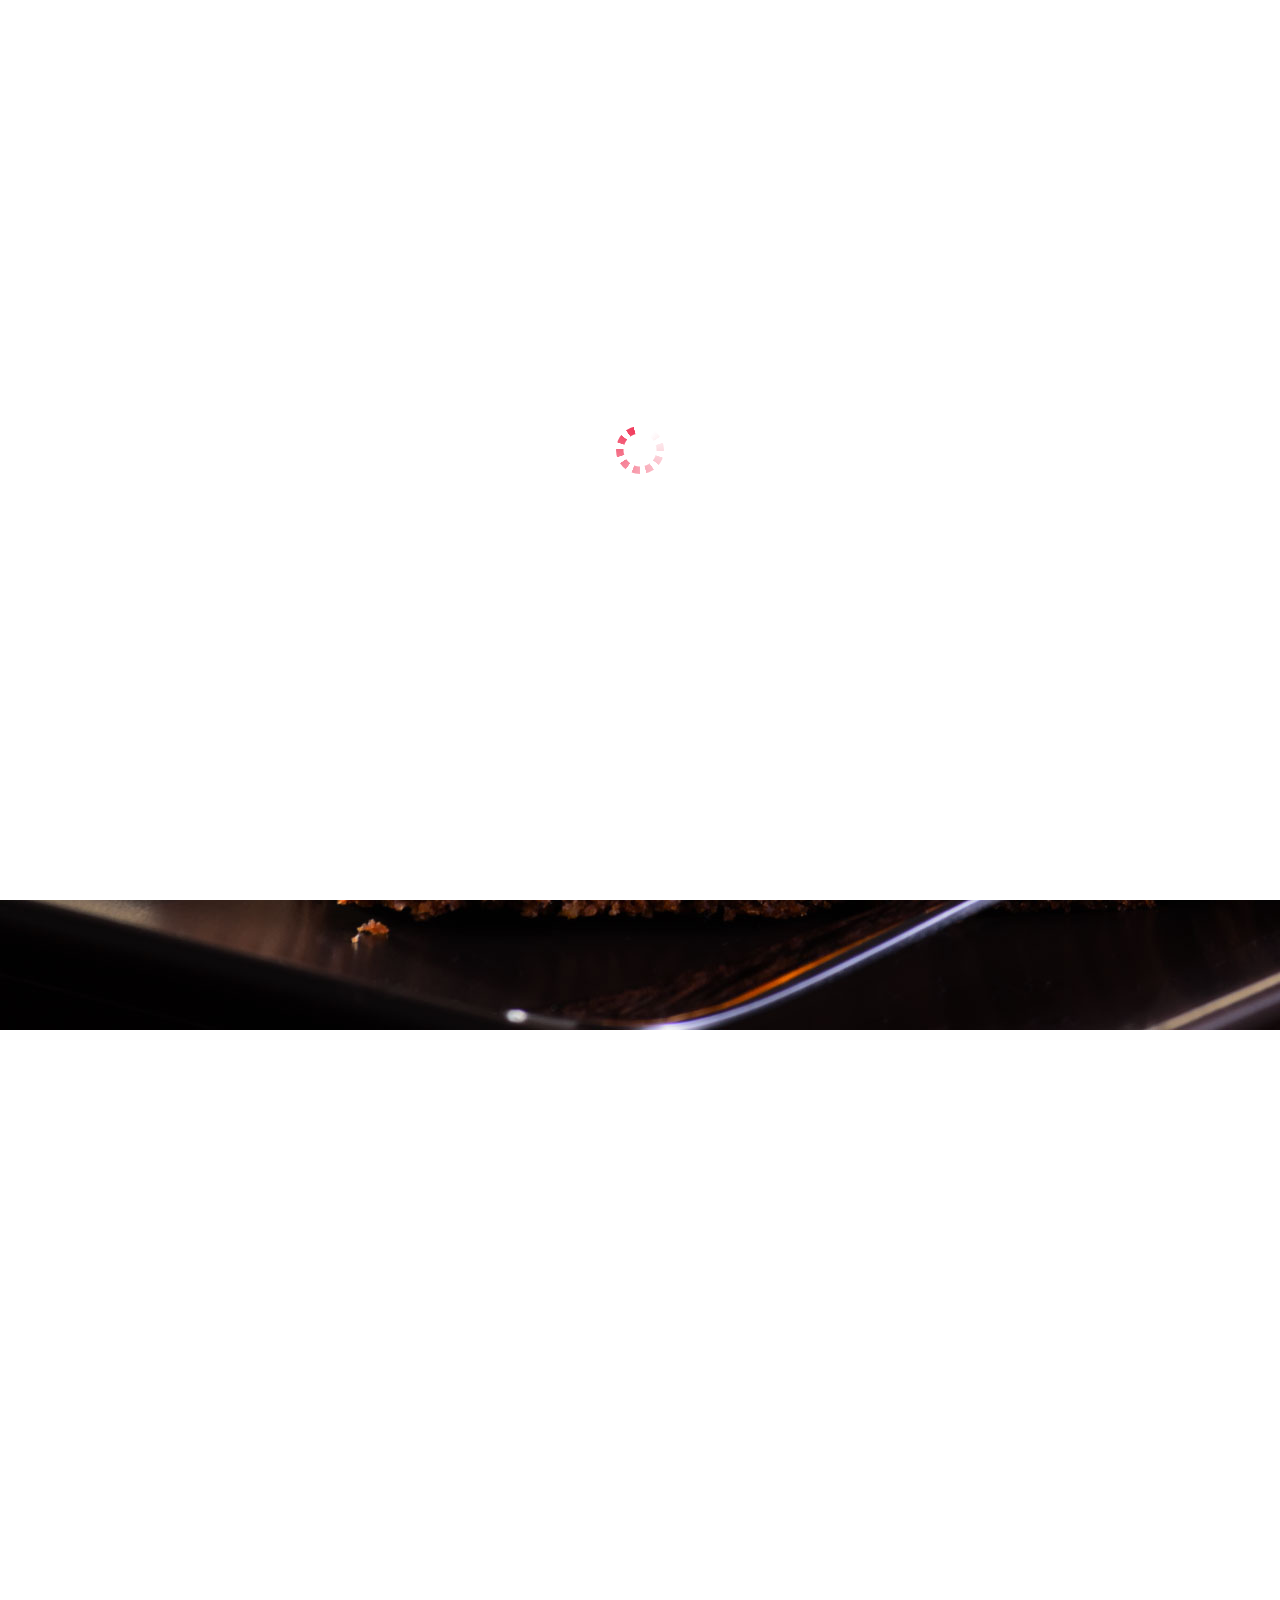
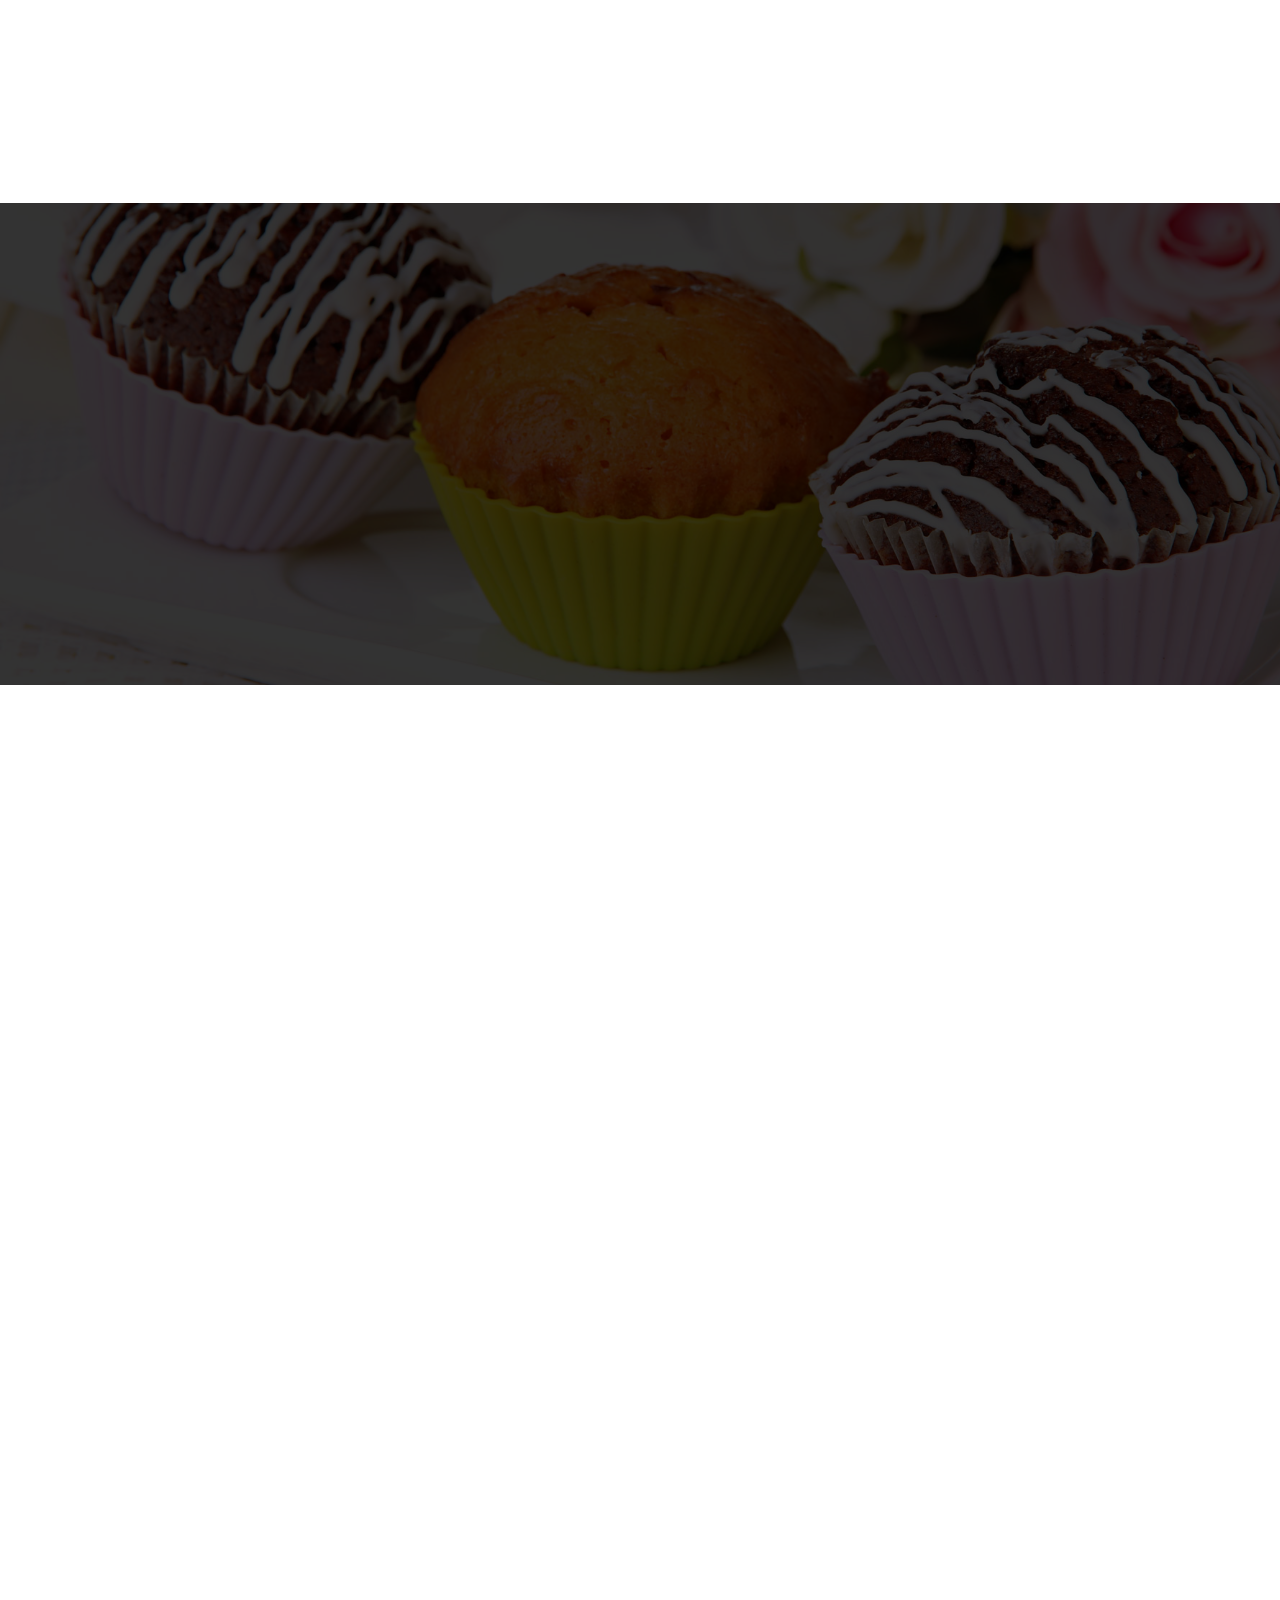
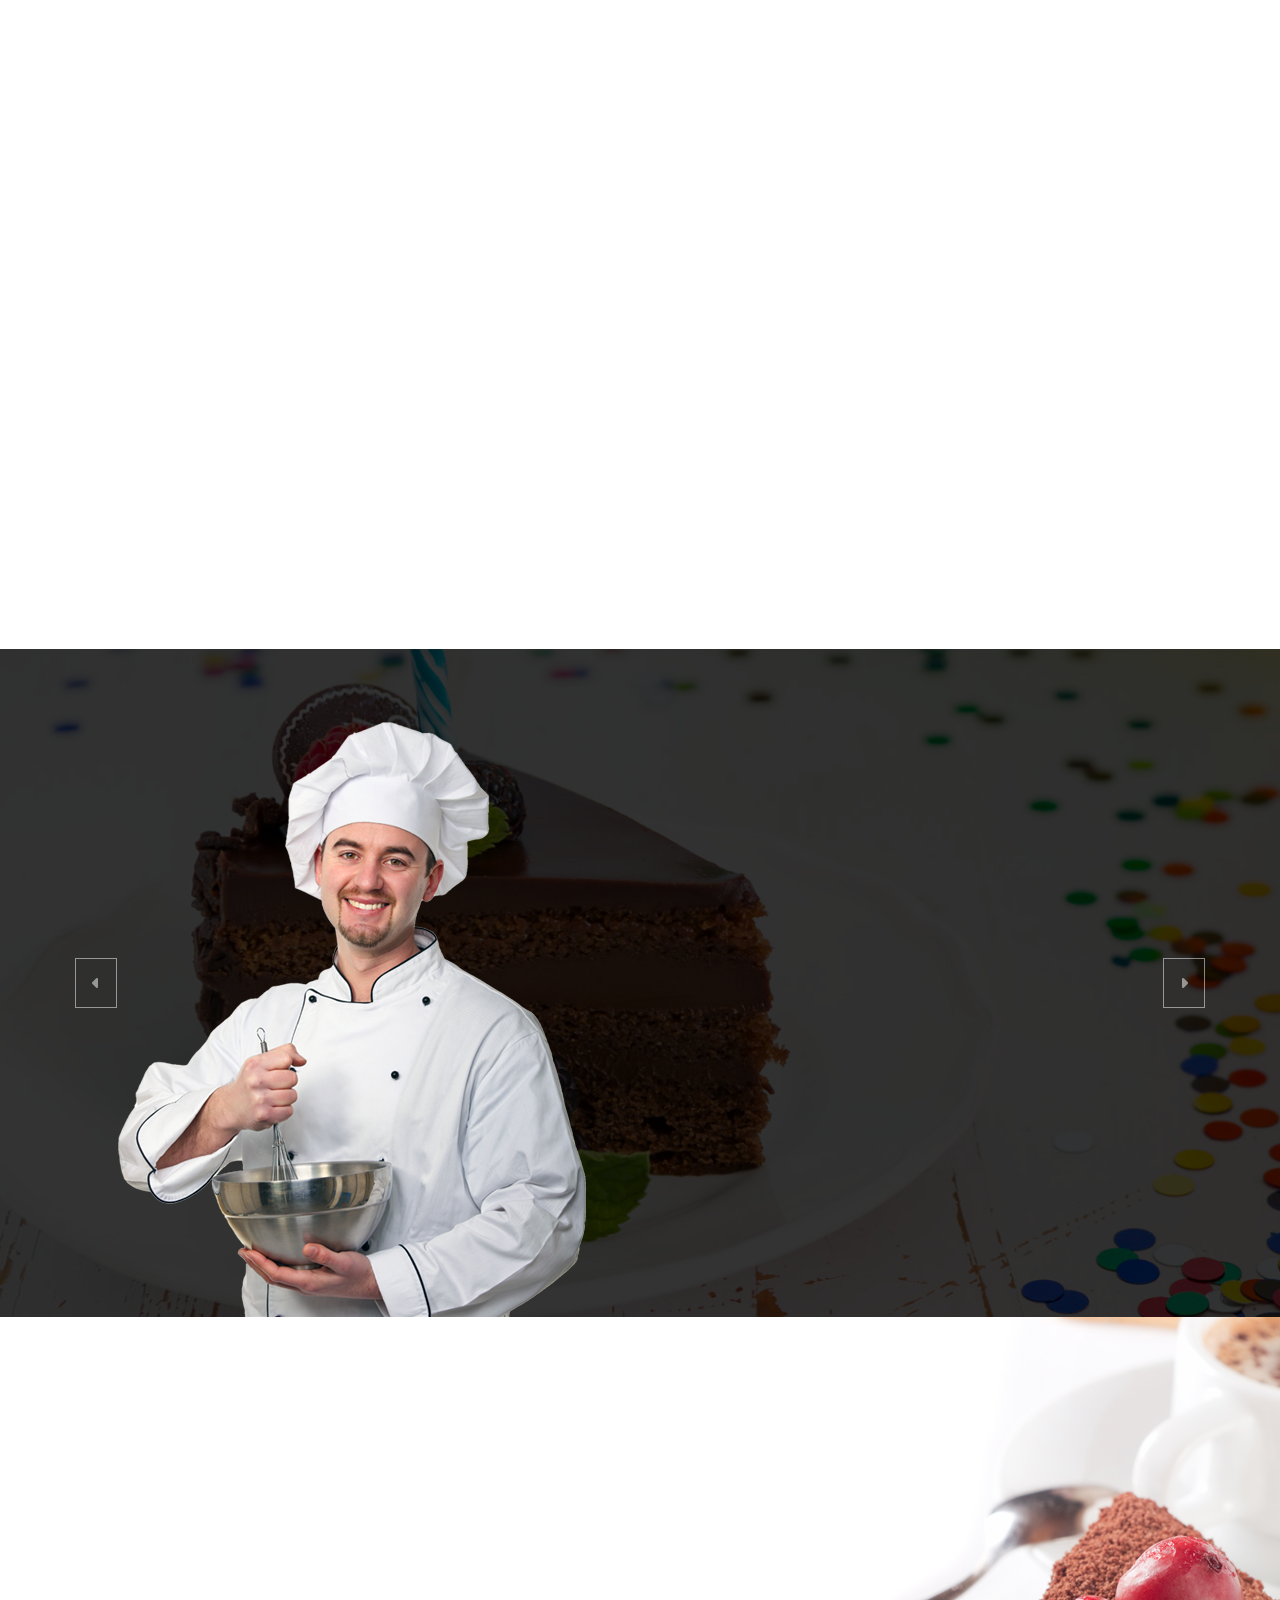
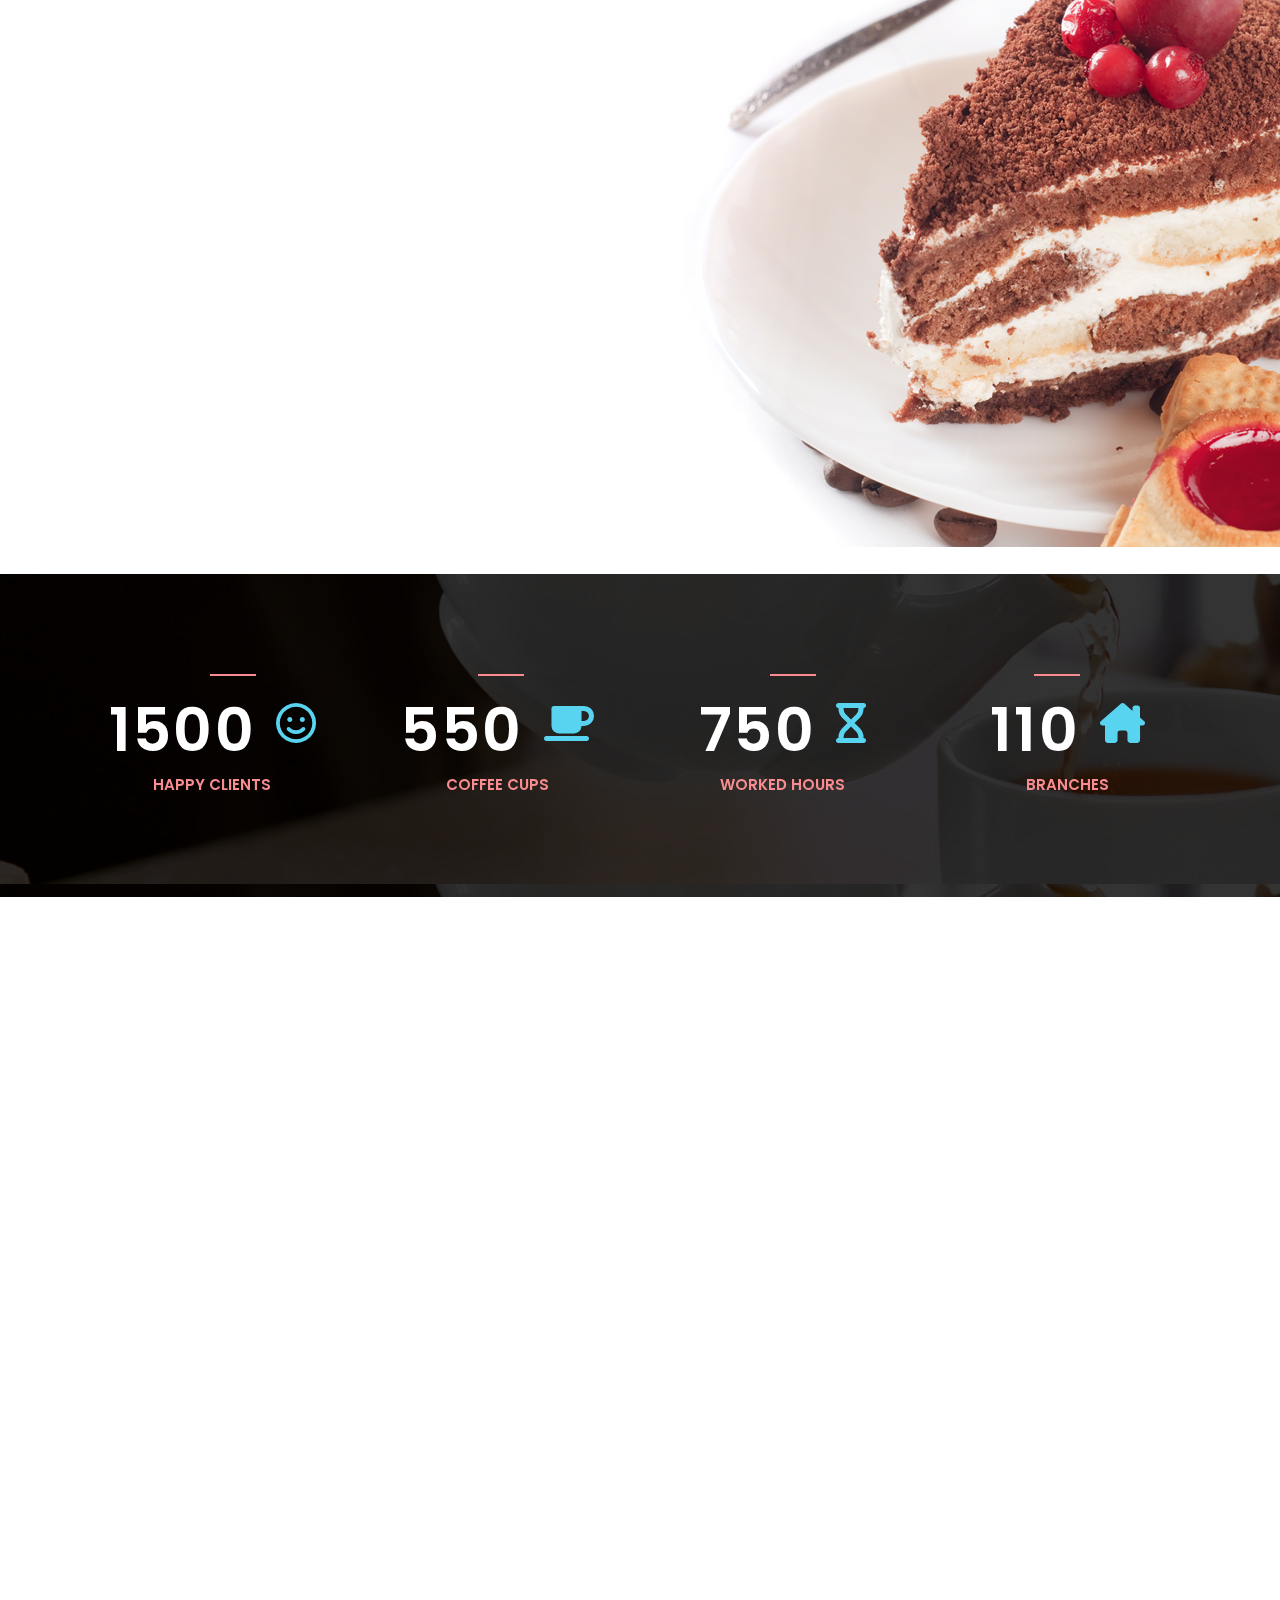
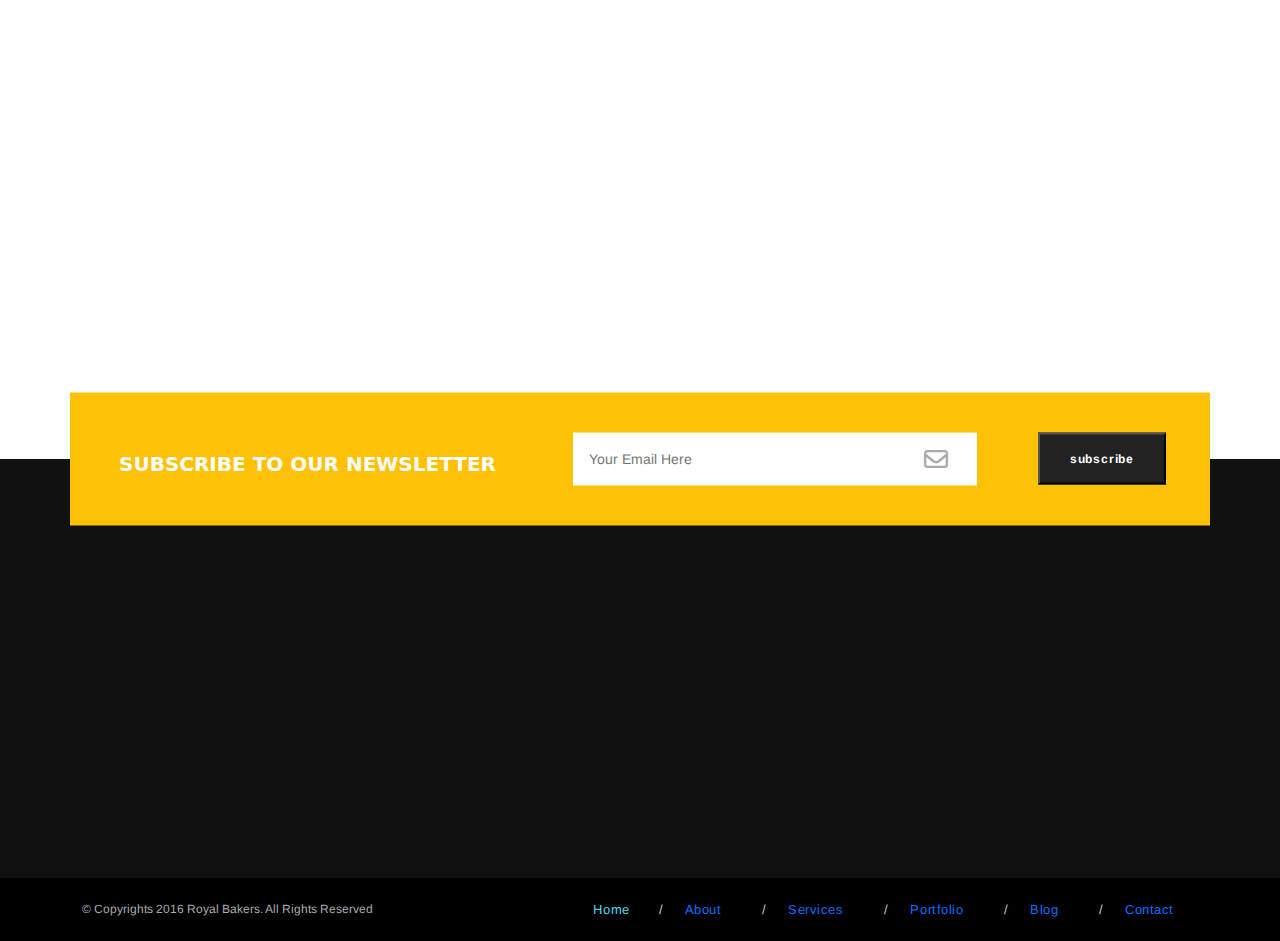
<file: index.html>
<!DOCTYPE html>
<html lang="en">

<head>
  <meta charset="UTF-8">
  <meta name="viewport" content="width=device-width, initial-scale=1.0">
  <title>Home-Bakery</title>
  <!-- animation -->
  <link rel="stylesheet" href="assets/css/aos.css">
  <!-- favicon icon -->
  <link rel="icon" type="image/x-icon" href="assets/images/logo/logo.png">
  <!-- icons -->
  <link rel="stylesheet" href="assets/css/all.min.css">
  <!-- bootstrap -->
  <link rel="stylesheet" href="assets/css/bootstrap.min.css">
  <!-- fonts -->
  <link rel="stylesheet" href="assets/css/fonts.css">
  <!-- search-box -->
  <link rel="stylesheet" href="assets/css/search-box.css">
  <!-- css -->
  <link rel="stylesheet" href="assets/css/style.css">
</head>

<body class="hidden">

  <!-- loader -->
  <div class="loading-area">
    <div class="loader"></div>
  </div>
  <!-- header -->
  <header class="position-absolute w-100">
    <nav class="navbar navbar-expand-lg">
      <div class="container">
        <a class="navbar-brand" href="#">
          <h2 class="text-white ">Royal <img src="assets/images/logo/logo.png" alt="logo">Bakers</h2>
        </a>
        <button class="navbar-toggler" type="button" data-bs-toggle="collapse" data-bs-target="#navbarSupportedContent"
          aria-controls="navbarSupportedContent" aria-expanded="false" aria-label="Toggle navigation">
          <span class="navbar-toggler-icon bg-white"></span>
        </button>
        <div class="collapse navbar-collapse" id="navbarSupportedContent">
          <ul class="navbar-nav mx-auto  mb-2 mb-lg-0">
            <li class="nav-item">
              <div class="dropdown">
                  <a class="btn dropdown-toggle text-white" href="index.html" role="button" data-bs-toggle="dropdown"
                      aria-expanded="false">
                      Home
                  </a>
                  <ul class="dropdown-menu px-2">
                      <li><a class="dropdown-item" href="index.html">Home One</a></li>
                      <li><a class="dropdown-item" href="index.html">Home Two</a></li>
                      
                  </ul>
              </div>
          </li>
            <li class="nav-item">
              <div class="dropdown">
                <a class="btn dropdown-toggle text-white ms-3" href="index.html" role="button" data-bs-toggle="dropdown"
                    aria-expanded="false">
                    Pages
                </a>

                <ul class="dropdown-menu px-2">
                    <li><a class="dropdown-item" href="about.html">About Us</a></li>
                    <li><a class="dropdown-item" href="services.html">Services</a></li>
                    <li><a class="dropdown-item" href="gallery.html">Gallery</a></li>
                </ul>
            </div>
            </li>
            <li class="nav-item">
              <a class="nav-link active fw-semibold text-white ms-3" aria-current="page" href="#fea">Features</a>
            </li>
            <li class="nav-item">
              <a class="nav-link active fw-semibold text-white ms-3" aria-current="page" href="#">Portfolio</a>
            </li>
            <li class="nav-item">
              <a class="nav-link active fw-semibold text-white ms-3" aria-current="page" href="gallery.html">Blog</a>
            </li>
            <li class="nav-item">
              <a class="nav-link active fw-semibold text-white ms-3" aria-current="page" href="contant.html">Contact</a>
            </li>
          </ul>
          <i class="fa-solid fa-magnifying-glass me-5 text-white "></i>
          <div class="button ">
            <a href="javascript:void(0)"
              class="text-uppercase text-decoration-none align-items-center text-white  px-5 rounded fw-semibold d-flex py-2">order
              online</a>
          </div>
        </div>
      </div>
    </nav>
  </header>
  <main>
    <!-- banner -->
    <section class="banner position-relative ">
      <div id="carouselExampleInterval" class="carousel slide" data-bs-ride="carousel">
        <div class="carousel-inner">
          <div class="carousel-item active" data-bs-interval="1000"
            style="background-image: url(./assets/images/banner/slider-1.jpg); height: 1030px; width: 100%;object-fit: cover;">
            <div class="container">
              <div class="d-flex justify-content-center align-content-center">
                <div class="banner-con text-center">
                  <img src="assets/images/banner/slider-ic.png" alt="" class="mb-3 ">
                  <p class="text-uppercase text-white fs-1 fw-bold m-0">Cake for Later Cake</p>
                  <p class="text-uppercase text-white fs-1 fw-bold m-0">as a way of Life</p>
                  <div class="button1 mt-2">
                    <a href="javascript:void(0)" class="text-uppercase text-decoration-none fw-semibold">Read More</a>
                  </div>
                </div>
              </div>
            </div>
          </div>
          <div class="carousel-item" data-bs-interval="2000"
            style="background-image: url(./assets/images/banner/slider-2.jpg);height: 1030px; width: 100%;object-fit: cover; ">
            <div class="d-flex justify-content-center align-items-center ">
              <div class="banner-con text-center">
                <img src="assets/images/banner/slider-ic.png" alt="" class="mb-3">
                <p class="text-uppercase text-white fs-1 fw-bold m-0">Cake for Later Cake</p>
                <p class="text-uppercase text-white fs-1 fw-bold m-0">as a way of Life</p>
                <div class="button1 mt-2">
                  <a href="javascript:void(0)" class="text-uppercase text-decoration-none fw-semibold">Read More</a>
                </div>
              </div>
            </div>

          </div>
          <div class="carousel-item" data-bs-interval="3000"
            style="background-image: url(./assets/images/banner/slider-3.jpg); height: 1030px; width: 100%;object-fit: cover;">
            <div class="d-flex justify-content-center align-items-center ">
              <div class="banner-con text-center">
                <img src="assets/images/banner/slider-ic.png" alt="" class="mb-3">
                <p class="text-uppercase text-white fs-1 fw-bold m-0">Cake for Later Cake</p>
                <p class="text-uppercase text-white fs-1 fw-bold m-0">as a way of Life</p>
                <div class="button1 mt-2">
                  <a href="javascript:void(0)" class="text-uppercase text-decoration-none fw-semibold">Read More</a>
                </div>
              </div>
            </div>
          </div>
        </div>
        <button class="carousel-control-prev" type="button" data-bs-target="#carouselExampleInterval"
          data-bs-slide="prev">
          <span class="" aria-hidden="true"><i
              class="fa-solid fa-caret-left border-1 p-3 border-white border"></i></span>
          <span class="visually-hidden">Previous</span>
        </button>
        <button class="carousel-control-next" type="button" data-bs-target="#carouselExampleInterval"
          data-bs-slide="next">
          <span class="" aria-hidden="true"><i
              class="fa-solid fa-caret-right border-1 p-3 border-white border"></i></span>
          <span class="visually-hidden">Next</span>
        </button>
      </div>
    </section>

    <!-- about -->
    <section class="pt-73 ">
      <div class="container d-flex ">
        <div class="col-6">
          <img src="assets/images/about/welcome.png" alt="welcome" data-aos="fade-right" data-aos-duration="1200"
            data-aos-easing="linear">
        </div>
        <div class="col-6 pt-5 pb-3 ps-3 pe-3 ">
          <div class="welcome-header" data-aos="fade-left" data-aos-duration="1200" data-aos-easing="linear">
            <h5 class="pe-3 fw-bold d-inline ">30</h5>
            <span class="display-6 fw-semibold ">Years Of Experience</span>
          </div>
          <div class="welcome-content mt-5" data-aos="fade-up" data-aos-duration="1200">
            <h3 class="display-5">About Us</h3>
            <h5 class="mt-3 fw-bolder text-uppercase ">Our story</h5>
            <img src="assets/images/about/section-seprator-1.png" class="my-4" alt="">
            <p class="mb-3 lh-base">The day for a three hour tour a three hour tour then one day he was shooting <br>
              at some food and up through the ground came a oil that is its a beautiful day <br>
              Got a dream and we just know now we are gonna make our dream come true <br>
              so get a witch is shawl on a broomstick you can crawl on were gonna pay.</p>
            <div class="button1 mt-5">
              <a href="services.html" class="text-uppercase text-decoration-none fw-semibold">Read More</a>
            </div>
          </div>
        </div>
      </div>
    </section>

    <!-- festival -->
    <section class="festival">
      <div class="container d-flex align-items-center justify-content-center">
        <div class="festival-detail-tab ">
          <div class="tab-content">
            <div class="festial-content bg-white position-relative" data-aos="zoom-in-up" data-aos-duration="500"
              data-aos-easing="linear">
              <h5 class="fw-semibold text-uppercase ">Cake Festival</h5>
              <img src="assets/images/about/section-seprator-1.png" alt="">
              <p class="fs-6">The day for a three hour tour a three hour tour then one day he was <br>
                shooting at some food and up through the ground came a oil that is <br>
                its a beautiful day got a dream true.
              </p>
              <div class="button1">
                <a href="javascript:void(0)" class="text-uppercase text-decoration-none fw-semibold">Read More</a>
              </div>
            </div>
          </div>
          <!-- <ul class="nav nav-tabs justify-content-center">
            <li><a href="javascript:void(0)">
                <i><img src="assets/images/festival/festival-ic-1.png" alt=""></i>partycakes
              </a>
            </li>
            <li><a href="javascript:void(0)">
                <i><img src="assets/images/festival/festival-ic-2.png" alt=""></i>softcakes
              </a>
            </li>
            <li><a href="javascript:void(0)">
                <i><img src="assets/images/festival/festival-ic-3.png" alt=""></i>cupcakes
              </a>
            </li>
            <li><a href="javascript:void(0)">
                <i><img src="assets/images/festival/festival-ic-4.png" alt=""></i>berrycakes
              </a>
            </li>
            <li><a href="javascript:void(0)">
                <i><img src="assets/images/festival/festival-ic-5.png" alt=""></i>nutcake
              </a>
            </li>
          </ul> -->
        </div>
      </div>
    </section>

    <!-- menu -->
    <section class="py-73 menu" id="fea">
      <div class=" d-flex justify-content-center mb-5 ">
        <div class=" menu-header mt-4" data-aos="fade-down" data-aos-duration="1000" data-aos-easing="linear">
          <h3 class="display-5 mb-1 ">Our Menu</h3>
          <h5 class="fw-bold text-uppercase ">CREAMY DISHES</h5>
          <img src="assets/images/menu/section-seprator.png" alt="" class="my-4">
          <p>The day for a three hour tour a three hour tour then one day he was shooting at some food and up <br>
            through the ground came a oil that is its a beautiful day.</p>
        </div>
      </div>
      <div class="container d-flex flex-wrap">
        <div class="row">
          <div class="col-6">
            <div class="menu-box position-relative" data-aos="fade-right" data-aos-duration="1000"
              data-aos-easing="linear" style="padding: 60px 45px 50px 330px; background-color: #fafafa;">
              <img src="assets/images/menu/menu-1.png" alt="" class="position-absolute" style="left: 0; top: 0;">
              <h3 class="mt-0 text-black text-uppercase fw-semibold" style="margin-bottom: 10px; font-size: 15px;">
                CHOCOLATE FLASH
                <span class="fs-6" style="letter-spacing: 0.64px;float: right;">$20.00</span>
              </h3>
              <p>The day he wane day he was shooting at some food and up through the ground.</p>
              <a href="services.html" class="fw-bold text-uppercase d-inline-block text-decoration-none">Order
                Now</a>
            </div>
          </div>
          <div class="col-6">
            <div class="menu-box position-relative" data-aos="fade-left" data-aos-duration="1000"
              data-aos-easing="linear" style="padding: 60px 45px 50px 330px; background-color: #fafafa;">
              <img src="assets/images/menu/menu-2.png" alt="" class="position-absolute" style="left: 0; top: 0;">
              <h3 class="mt-0 text-black text-uppercase fw-semibold" style="margin-bottom: 10px; font-size: 15px;">ROSE
                CREAMY
                <span class="fs-6" style="letter-spacing: 0.64px;float: right;">$25.00</span>
              </h3>
              <p>The day he wane day he was shooting at some food and up through the ground.</p>
              <a href="services.html" class="fw-bold text-uppercase d-inline-block text-decoration-none">Order
                Now</a>
            </div>
          </div>
          <div class="col-6 mt-4">
            <div class="menu-box position-relative" data-aos="flip-left" data-aos-duration="600"
              data-aos-easing="linear" style="padding: 60px 45px 50px 330px; background-color: #fafafa;">
              <img src="assets/images/menu/menu-3.png" alt="" class="position-absolute" style="left: 0; top: 0;">
              <h3 class="mt-0 text-black text-uppercase fw-semibold" style="margin-bottom: 10px; font-size: 15px;">
                VELVET CAKE
                <span class="fs-6" style="letter-spacing: 0.64px;float: right;">$32.00</span>
              </h3>
              <p>The day he wane day he was shooting at some food and up through the ground.</p>
              <a href="services.html" class="fw-bold text-uppercase d-inline-block text-decoration-none">Order
                Now</a>
            </div>
          </div>
          <div class="col-6 mt-4">
            <div class="menu-box position-relative" data-aos="flip-right" data-aos-duration="600"
              data-aos-easing="linear" style="padding: 60px 45px 50px 330px; background-color: #fafafa;">
              <img src="assets/images/menu/menu-4.png" alt="" class="position-absolute" style="left: 0; top: 0;">
              <h3 class="mt-0 text-black text-uppercase fw-semibold" style="margin-bottom: 10px; font-size: 15px;">
                FLOWERED CAKE
                <span class="fs-6" style="letter-spacing: 0.64px;float: right;">$38.00</span>
              </h3>
              <p>The day he wane day he was shooting at some food and up through the ground.</p>
              <a href="services.html" class="fw-bold text-uppercase d-inline-block text-decoration-none">Order
                Now</a>
            </div>
          </div>
          <div class="col-6 mt-4">
            <div class="menu-box position-relative" data-aos="fade-up" data-aos-duration="1000" data-aos-easing="linear"
              style="padding: 60px 45px 50px 330px; background-color: #fafafa;">
              <img src="assets/images/menu/menu-5.png" alt="" class="position-absolute" style="left: 0; top: 0;">
              <h3 class="mt-0 text-black text-uppercase fw-semibold" style="margin-bottom: 10px; font-size: 15px;">
                ROSEBERRY CAKE
                <span class="fs-6" style="letter-spacing: 0.64px;float: right;">$48.00</span>
              </h3>
              <p>The day he wane day he was shooting at some food and up through the ground.</p>
              <a href="services.html" class="fw-bold text-uppercase d-inline-block text-decoration-none">Order
                Now</a>
            </div>
          </div>
          <div class="col-6 mt-4">
            <div class="menu-box position-relative" data-aos="fade-up" data-aos-duration="1000" data-aos-easing="linear"
              style="padding: 60px 45px 50px 330px; background-color: #fafafa;">
              <img src="assets/images/menu/menu-6.png" alt="" class="position-absolute" style="left: 0; top: 0;">
              <h3 class="mt-0 text-black text-uppercase fw-semibold" style="margin-bottom: 10px; font-size: 15px;">
                CHOCOLATE BERRY CAKE
                <span class="fs-6" style="letter-spacing: 0.64px;float: right;">$54.00</span>
              </h3>
              <p>The day he wane day he was shooting at some food and up through the ground.</p>
              <a href="services.html" class="fw-bold text-uppercase d-inline-block text-decoration-none">Order
                Now</a>
            </div>
          </div>
        </div>

      </div>
    </section>

    <!-- team -->
    <section class="team">
      <div id="carouselExampleAutoplaying" class="carousel slide" data-bs-ride="carousel">
        <div class="carousel-inner">
          <div class="carousel-item active">
            <div class="container">
              <div class="row">
                <div class="col-6">
                  <img src="assets/images/team/team.png" alt="" class="ps-5">
                </div>
                <div class="col-6">
                  <div class="team-header" data-aos="fade-down" data-aos-duration="1500" data-aos-easing="linear">
                    <h3 class="display-5" style="margin: 20px 0px 10px;">Meet Our Team</h3>
                    <h5 class="fw-bold text-uppercase text-white">CHEFS</h5>
                    <img src="assets/images/team/section-seprator-1.png" alt="" style="margin: 28px 0px;">
                    <p class="text-white" style="margin-bottom: 20px;">The day for a three hour tour a three hour tour
                      then one day he was shooting <br>
                      at some food and up through the ground came a oil that is its a beautiful day <br>
                      Got a dream and we just know now we are gonna make our dream come true <br>
                      so get a witch is shawl on a broomstick you can crawl on were gonna pay.
                    </p>
                  </div>
                  <div class="team-content-info" data-aos="fade-up" data-aos-duration="1500" data-aos-easing="linear">
                    <h5 class="fw-bold text-uppercase text-white fs-5"
                      style="letter-spacing: 1.05px; margin-bottom: 12px;">Stefhen Richards</h5>
                    <ul class="d-flex list-unstyled" style="margin-bottom: 20px;">
                      <li><a href="#" title="Facebook"><i class="fa-brands fa-facebook-f me-3 text-white"></i></a></li>
                      <li><a href="#" title="Twitter"><i class="fa-brands fa-twitter me-3 text-white"></i></a></li>
                      <li><a href="#" title="Google-plus"><i class="fa-brands fa-google-plus-g me-3 text-white"></i></a>
                      </li>
                      <li><a href="#" title="linkedin"><i class="fa-brands fa-linkedin-in me-3 text-white"></i></a></li>
                      <li><a href="#" title="instagram"><i class="fa-brands fa-instagram me-3 text-white"></i></a></li>
                    </ul>
                    <p style="margin-bottom: 10px;"><a href="javascript:void(0)"
                        class="text-white text-decoration-none"><i class="fa-solid fa-envelope me-2"
                          style="color: #59d4f0;"></i>info@domain.com</a></p>
                    <p><a href="javascript:void(0)" class="text-white text-decoration-none"><i
                          class="fa-solid fa-phone me-2" style="color: #59d4f0;"></i>Phone: 1-800-23-456-7890</a></p>
                  </div>
                </div>
              </div>
            </div>
          </div>
          <div class="carousel-item">
            <div class="container">
              <div class="row">
                <div class="col-6">
                  <img src="assets/images/team/team.png" alt="" class="ps-5">
                </div>
                <div class="col-6">
                  <div class="team-header" data-aos="fade-down" data-aos-duration="1500" data-aos-easing="linear">
                    <h3 class="display-5" style="margin: 20px 0px 10px;">Meet Our Team</h3>
                    <h5 class="fw-bold text-uppercase text-white">CHEFS</h5>
                    <img src="assets/images/team/section-seprator-1.png" alt="" style="margin: 28px 0px;">
                    <p class="text-white" style="margin-bottom: 20px;">The day for a three hour tour a three hour tour
                      then one day he was shooting <br>
                      at some food and up through the ground came a oil that is its a beautiful day <br>
                      Got a dream and we just know now we are gonna make our dream come true <br>
                      so get a witch is shawl on a broomstick you can crawl on were gonna pay.
                    </p>
                  </div>
                  <div class="team-content-info" data-aos="fade-up" data-aos-duration="1500" data-aos-easing="linear">
                    <h5 class="fw-bold text-uppercase text-white fs-5"
                      style="letter-spacing: 1.05px; margin-bottom: 12px;">Stefhen Richards</h5>
                    <ul class="d-flex list-unstyled" style="margin-bottom: 20px;">
                      <li><a href="#" title="Facebook"><i class="fa-brands fa-facebook-f me-3 text-white"></i></a></li>
                      <li><a href="#" title="Twitter"><i class="fa-brands fa-twitter me-3 text-white"></i></a></li>
                      <li><a href="#" title="Google-plus"><i class="fa-brands fa-google-plus-g me-3 text-white"></i></a>
                      </li>
                      <li><a href="#" title="linkedin"><i class="fa-brands fa-linkedin-in me-3 text-white"></i></a></li>
                      <li><a href="#" title="instagram"><i class="fa-brands fa-instagram me-3 text-white"></i></a></li>
                    </ul>
                    <p style="margin-bottom: 10px;"><a href="javascript:void(0)"
                        class="text-white text-decoration-none"><i class="fa-solid fa-envelope me-2"
                          style="color: #59d4f0;"></i>info@domain.com</a></p>
                    <p><a href="javascript:void(0)" class="text-white text-decoration-none"><i
                          class="fa-solid fa-phone me-2" style="color: #59d4f0;"></i>Phone: 1-800-23-456-7890</a></p>
                  </div>
                </div>
              </div>
            </div>
          </div>
          <div class="carousel-item">
            <div class="container">
              <div class="row">
                <div class="col-6">
                  <img src="assets/images/team/team.png" alt="" class="ps-5">
                </div>
                <div class="col-6">
                  <div class="team-header" data-aos="fade-down" data-aos-duration="1500" data-aos-easing="linear">
                    <h3 class="display-5" style="margin: 20px 0px 10px;">Meet Our Team</h3>
                    <h5 class="fw-bold text-uppercase text-white">CHEFS</h5>
                    <img src="assets/images/team/section-seprator-1.png" alt="" style="margin: 28px 0px;">
                    <p class="text-white" style="margin-bottom: 20px;">The day for a three hour tour a three hour tour
                      then one day he was shooting <br>
                      at some food and up through the ground came a oil that is its a beautiful day <br>
                      Got a dream and we just know now we are gonna make our dream come true <br>
                      so get a witch is shawl on a broomstick you can crawl on were gonna pay.
                    </p>
                  </div>
                  <div class="team-content-info" data-aos="fade-up" data-aos-duration="1500" data-aos-easing="linear">
                    <h5 class="fw-bold text-uppercase text-white fs-5"
                      style="letter-spacing: 1.05px; margin-bottom: 12px;">Stefhen Richards</h5>
                    <ul class="d-flex list-unstyled" style="margin-bottom: 20px;">
                      <li><a href="#" title="Facebook"><i class="fa-brands fa-facebook-f me-3 text-white"></i></a></li>
                      <li><a href="#" title="Twitter"><i class="fa-brands fa-twitter me-3 text-white"></i></a></li>
                      <li><a href="#" title="Google-plus"><i class="fa-brands fa-google-plus-g me-3 text-white"></i></a>
                      </li>
                      <li><a href="#" title="linkedin"><i class="fa-brands fa-linkedin-in me-3 text-white"></i></a></li>
                      <li><a href="#" title="instagram"><i class="fa-brands fa-instagram me-3 text-white"></i></a></li>
                    </ul>
                    <p style="margin-bottom: 10px;"><a href="javascript:void(0)"
                        class="text-white text-decoration-none"><i class="fa-solid fa-envelope me-2"
                          style="color: #59d4f0;"></i>info@domain.com</a></p>
                    <p><a href="javascript:void(0)" class="text-white text-decoration-none"><i
                          class="fa-solid fa-phone me-2" style="color: #59d4f0;"></i>Phone: 1-800-23-456-7890</a></p>
                  </div>
                </div>
              </div>
            </div>
          </div>
        </div>
        <button class="carousel-control-prev" type="button" data-bs-target="#carouselExampleAutoplaying" data-bs-slide="prev">
          <span class="" aria-hidden="true"><i
            class="fa-solid fa-caret-left border-1 p-3 border-white border"></i></span>
          <span class="visually-hidden">Previous</span>
        </button>
        <button class="carousel-control-next" type="button" data-bs-target="#carouselExampleAutoplaying" data-bs-slide="next">
          <span class="" aria-hidden="true"><i
            class="fa-solid fa-caret-right border-1 p-3 border-white border"></i></span>
          <span class="visually-hidden">Next</span>
        </button>
      </div>
    </section>

    <!-- order -->
    <section class="order position-relative">
      <div class="pt-73"></div>
      <div class="container">
        <div class="row">
          <div class="col-7 py-3">
            <div class="order-header" data-aos="fade-down" data-aos-duration="1000" data-aos-easing="linear">
              <h3 class="mt-5 display-5">Choose your Flavour</h3>
              <h5 class="mt-3 text-uppercase fw-bold">Order Online</h5>
              <img src="assets/images/order/section-seprator.png" class="my-5" alt="">
              <p class="mt-2">The day for a three hour tour a three hour tour then one day he was shooting at some food
                <br>
                and up through the ground came a oil that is its a beautiful day.
              </p>
            </div>
            <form action="" class="d-flex flex-wrap" data-aos="fade-up" data-aos-duration="1000"
              data-aos-easing="linear">
              <div class="col-6 mt-3 p-3">
                <input type="text" class="form-control" placeholder="Name *">
              </div>
              <div class="col-6 mt-3 p-3">
                <input type="text" class="form-control" placeholder="Phone Number *">
              </div>
              <div class="col-6 mt-4 p-3">
                <select style="padding:13px 240px 13px 5px;">
                  <option>FLAVOURS</option>
                  <option>FLAVOURS</option>
                  <option>FLAVOURS</option>
                  <option>FLAVOURS</option>
                </select>
              </div>
              <div class="col-6 mt-4 p-3">
                <input type="text" class="form-control" placeholder="Your Address *">
              </div>
            </form>
            <div class="button1 mt-5 d-flex justify-content-center" data-aos="fade-up" data-aos-duration="1100"
              data-aos-easing="linear">
              <a href="services.html" class="text-uppercase text-decoration-none fw-semibold">Order now</a>
            </div>
            <p class="or fw-bold mt-5 d-flex justify-content-center mb-5" data-aos="fade-up" data-aos-duration="1100"
              data-aos-easing="linear">FOR MORE QUERIES CALL US AT :<a href="tel:1-800-23-456-7890"
                class="text-decoration-none" title="1-800-23-456-7890" style="color: #59D4F0;"> 1-800-23-456-7890</a>
            </p>
          </div>
        </div>
      </div>
      <div class="img-right position-absolute ">
        <img src="assets/images/order/order-online.png" alt="">
      </div>
    </section>

    <!-- counter -->
    <section class="counter">
      <div class="container">
        <div class="row text-center">
          <div class="col-3">
            <div class="counter-box">
              <h3 class="d-inline-block mt-0 position-relative"><span class="fw-semibold">1500</span></h3>
              <i class="fa-regular fa-face-smile"></i>
              <p class="fw-semibold text-uppercase m-0">HAPPY CLIENTS</p>
            </div>
          </div>
          <div class="col-3">
            <div class="counter-box">
              <h3 class="d-inline-block mt-0 position-relative"><span class="fw-semibold">550</span></h3>
              <i class="fa-solid fa-mug-saucer"></i>
              <p class="fw-semibold text-uppercase m-0">COFFEE CUPS</p>
            </div>
          </div>
          <div class="col-3">
            <div class="counter-box">
              <h3 class="d-inline-block mt-0 position-relative"><span class="fw-semibold">750</span></h3>
              <i class="fa-solid fa-hourglass"></i>
              <p class="fw-semibold text-uppercase m-0">WORKED HOURS</p>
            </div>
          </div>
          <div class="col-3">
            <div class="counter-box">
              <h3 class="d-inline-block mt-0 position-relative"><span class="fw-semibold">110</span></h3>
              <i class="fa-solid fa-house-chimney"></i>
              <p class="fw-semibold text-uppercase m-0">BRANCHES</p>
            </div>
          </div>
        </div>
      </div>
    </section>

    <!-- blog -->
    <section class="blog py-73">
      <div class="blog-header" data-aos="fade-down" data-aos-duration="1000" data-aos-easing="linear">
        <h3 class="display-5">Latest Post</h3>
        <h5 class="fw-bold text-uppercase">Our Blog</h5>
        <img src="assets/images/blog/section-seprator.png" alt="" class="my-4">
        <p>The day for a three hour tour a three hour tour then one day he was shooting at some food and up through <br>
          the ground came a oil that is its a beautiful day.
        </p>
      </div>
      <div class="container">
        <div class="row">
          <div class="col-4">
            <div class="entry-cover" data-aos="fade-right" data-aos-duration="1000" data-aos-easing="linear">
              <a href="javascript:void(0)">
                <img src="assets/images/blog/latestblog-1.jpg" alt="" class="mt-5 w-100">
              </a>
            </div>
            <div class="post-content mt-2 pb-4" data-aos="fade-right" data-aos-duration="1000" data-aos-easing="linear">
              <div class="latest-blog-content position-relative">
                <div class="post-date position-absolute text-center">
                  <span class="d-block fw-bold text-black fs-2">25</span>
                  <span class="text-uppercase fs-5 d-block fw-semibold" style="margin-top: -8px;">Jan</span>
                </div>
                <h3 class="entry-title fs-6 text-uppercase" style="margin-top: 5px;"><a href="#"
                    class="text-decoration-none text-black">creamy waves shift</a></h3>
                <div class="entry-meta">
                  <a href="javascript:void(0)" class="text-decoration-none">
                    <i class="fa-regular fa-heart" style="padding-right: 5px;"></i>
                    10 Likes
                  </a>
                  <a href="javascript:void(0)" class="text-decoration-none ms-2">
                    <i class="fa-regular fa-comment-dots" style="padding-right: 5px;"></i>
                    15 Comments
                  </a>
                  <a href="javascript:void(0)" class="text-decoration-none ms-2">Admin</a>
                </div>
              </div>
              <div class="recent-content" style="padding: 0px 20px;">
                <div class="entry-content">
                  <p class="fs-6" style="line-height: 26px; letter-spacing: 0.6px; margin: 20px 0px 10px;">The day he
                    was shooting at some food and <br>
                    up through the ground came a oil that is its a <br>
                    beautiful day came a oil.</p>
                </div>
                <a href="javascript:void(0)" class=" text-decoration-none text-uppercase fw-bold">
                  Read More<i class="fa-solid fa-arrow-right ms-1"></i></a>
              </div>
            </div>
          </div>
          <div class="col-4">
            <div class="entry-cover" data-aos="fade-down" data-aos-duration="1000" data-aos-easing="linear">
              <a href="javascript:void(0)">
                <img src="assets/images/blog/latestblog-2.jpg" alt="" class="mt-5 w-100">
              </a>
            </div>
            <div class="post-content mt-2 pb-4" data-aos="fade-up" data-aos-duration="1000" data-aos-easing="linear">
              <div class="latest-blog-content position-relative">
                <div class="post-date position-absolute text-center">
                  <span class="d-block fw-bold text-black fs-2">07</span>
                  <span class="text-uppercase fs-5 d-block fw-semibold" style="margin-top: -8px;">Feb</span>
                </div>
                <h3 class="entry-title fs-6 text-uppercase" style="margin-top: 5px;"><a href="#"
                    class="text-decoration-none text-black">the muppet show</a></h3>
                <div class="entry-meta">
                  <a href="javascript:void(0)" class="text-decoration-none">
                    <i class="fa-regular fa-heart" style="padding-right: 5px;"></i>
                    10 Likes
                  </a>
                  <a href="javascript:void(0)" class="text-decoration-none ms-2">
                    <i class="fa-regular fa-comment-dots" style="padding-right: 5px;"></i>
                    15 Comments
                  </a>
                  <a href="javascript:void(0)" class="text-decoration-none ms-2">Admin</a>
                </div>
              </div>
              <div class="recent-content" style="padding: 0px 20px;">
                <div class="entry-content">
                  <p class="fs-6" style="line-height: 26px; letter-spacing: 0.6px; margin: 20px 0px 10px;">The day he
                    was shooting at some food and <br>
                    up through the ground came a oil that is its a <br>
                    beautiful day came a oil.</p>
                </div>
                <a href="javascript:void(0)" class=" text-decoration-none text-uppercase fw-bold">
                  Read More<i class="fa-solid fa-arrow-right ms-1"></i></a>
              </div>
            </div>
          </div>
          <div class="col-4">
            <div class="entry-cover" data-aos="fade-left" data-aos-duration="1000" data-aos-easing="linear">
              <a href="javascript:void(0)">
                <img src="assets/images/blog/latestblog-3.jpg" alt="" class="mt-5 w-100">
              </a>
            </div>
            <div class="post-content mt-2 pb-4" data-aos="fade-left" data-aos-duration="1000" data-aos-easing="linear">
              <div class="latest-blog-content position-relative">
                <div class="post-date position-absolute text-center">
                  <span class="d-block fw-bold text-black fs-2">14</span>
                  <span class="text-uppercase fs-5 d-block fw-semibold" style="margin-top: -8px;">Apr</span>
                </div>
                <h3 class="entry-title fs-6 text-uppercase" style="margin-top: 5px;"><a href="#"
                    class="text-decoration-none text-black">deserve the cupcake</a></h3>
                <div class="entry-meta">
                  <a href="javascript:void(0)" class="text-decoration-none">
                    <i class="fa-regular fa-heart" style="padding-right: 5px;"></i>
                    10 Likes
                  </a>
                  <a href="javascript:void(0)" class="text-decoration-none ms-2">
                    <i class="fa-regular fa-comment-dots" style="padding-right: 5px;"></i>
                    15 Comments
                  </a>
                  <a href="javascript:void(0)" class="text-decoration-none ms-2">Admin</a>
                </div>
              </div>
              <div class="recent-content" style="padding: 0px 20px;">
                <div class="entry-content">
                  <p class="fs-6" style="line-height: 26px; letter-spacing: 0.6px; margin: 20px 0px 10px;">The day he
                    was shooting at some food and <br>
                    up through the ground came a oil that is its a <br>
                    beautiful day came a oil.</p>
                </div>
                <a href="javascript:void(0)" class=" text-decoration-none text-uppercase fw-bold">
                  Read More<i class="fa-solid fa-arrow-right ms-1"></i></a>
              </div>
            </div>
          </div>
          <div class="button1 mt-5 d-flex justify-content-center" data-aos="fade-up" data-aos-duration="800"
            data-aos-easing="linear">
            <a href="gallery.html" class="text-uppercase text-decoration-none fw-semibold">view all post</a>
          </div>

        </div>
      </div>
    </section>

    <!-- subscribe -->
    <section class="subscribe" style="transform: translate(0 , 50%);">
      <div class="container bg-warning py-4">
        <div class="row">
          <h5
            class="subscribe.title col-5 text-center text-white fw-semibold text-uppercase text-center d-flex align-items-center justify-content-center"
            style="margin-top: 18px;">subscribe to our newsletter</h5>
          <form action="" class="col-7 d-flex">
            <div class="col-9 p-3 position-relative">
              <input type="text" placeholder="Your Email Here" name="email" class="bg-white p-3 border-0">
              <i class="fa-regular fa-envelope fs-4 position-absolute "
                style="top: 30px; right: 90px; color: #aaa;"></i>
            </div>
            <div class="col-3 py-3">
              <input type="submit" name="subscribe" value="subscribe" class="button-last fw-bold">
            </div>
          </form>
        </div>
      </div>
    </section>

  </main>

  <!-- footer -->
  <footer class="footer-main" style="background-color: #111111;padding: 100px 0px 45px; ">
    <div class="container">
      <div class="row">
        <div class="col-4">
          <div class="about-footer text-center" data-aos="fade-right" data-aos-duration="800" data-aos-easing="linear">
            <h3 class="text-white">Royal <img src="assets/images/logo/logo.png" alt="">Bakers</h3>
            <p class="mt-3">The day for a three hour tour a three hour <br>
              tour then one day he was shooting at <br>
              some food and up through the ground oil.
            </p>
            <a href="contant.html" title="Contact"
              class="about-links text-uppercase border-1 border-white border">Contact</a>
          </div>
        </div>
        <div class="col-4">
          <div class="about-footer text-center" data-aos="zoom-in" data-aos-duration="800" data-aos-easing="linear">
            <h5 class="text-white text-uppercase fw-semibold" style="margin: 25px 0px 40px;">Order online</h5>
            <p>The day for a three hour tour a three hour <br>
              tour then one day he was shooting at <br>
              some food and up through the ground oil.
            </p>
            <a href="services.html" title="Order Now" class="about-links order border-0">Order Now</a>
          </div>
        </div>
        <div class="col-4">
          <div class="about-footer text-center" data-aos="fade-left" data-aos-duration="800" data-aos-easing="linear">
            <h5 class="text-white text-uppercase fw-semibold" style="margin: 25px 0px 40px;">contact us today</h5>
            <p>Call Us 666 777 888 OR 111 222 333 Send an
              Email on contact@cakeshop.com Visit Us
              123 Fake Street- London 12358 United
              Kingdom
            </p>
            <ul>
              <li class="ms-2 d-inline-block">
                <a href="javascript:void(0)" class="fs-6 d-inline-block text-center">
                  <i class="fa-brands fa-facebook-f"></i>
                </a>
              </li>
              <li class="ms-2 d-inline-block">
                <a href="javascript:void(0)" class="fs-6 d-inline-block text-center">
                  <i class="fa-brands fa-twitter"></i>
                </a>
              </li>
              <li class="ms-2 d-inline-block">
                <a href="javascript:void(0)" class="fs-6 d-inline-block text-center">
                  <i class="fa-brands fa-google-plus-g"></i>
                </a>
              </li>
              <li class="ms-2 d-inline-block">
                <a href="javascript:void(0)" class="fs-6 d-inline-block text-center">
                  <i class="fa-brands fa-dribbble"></i>
                </a>
              </li>
            </ul>
          </div>
        </div>
      </div>
    </div>
  </footer>
  <div class="bottom-footer" style="padding: 22px 0;background-color: #000000;">
    <div class="container d-flex align-items-center ">
      <div class="footer-copyright">
        <p class="m-0">© Copyrights 2016 Royal Bakers. All Rights Reserved</p>
      </div>
      <div class="footer-breadcrumb ms-auto">
        <ol class="breadcrumb m-0">
          <li class="active">Home</li>
          <li><a href="about.html" class="text-decoration-none">About</a></li>
          <li><a href="services.html" class="text-decoration-none">Services</a></li>
          <li><a href="javascript:void(0)" class="text-decoration-none">Portfolio</a></li>
          <li><a href="gallery.html" class="text-decoration-none">Blog</a></li>
          <li><a href="contant.html" class="text-decoration-none">Contact</a></li>
        </ol>
      </div>
    </div>
  </div>

  <!-- BACK-TO-TOP -->

  <a href="#" class="back-to-top">
    <i class="fa-solid fa-arrow-up"></i>
  </a>

  <!-- bootstrap -->
  <script src="assets/js/bootstrap.bundle.min.js"></script>

  <!-- animation -->
  <script src="assets/js/aos.js"></script>

  <script>
    AOS.init();
  </script>

  <!-- jquery -->
  <script src="assets/js/jquery-3.7.1.min.js"></script>

  <!-- <script>

    // header-fixed
    $(window).scroll(function () {
        if ($(window).scrollTop() > 300) {
            $("header").addClass("fixed-header");
        }
        else {
            $("header").removeClass("fixed-header");
        }
    });
</script> -->

  <script>
    // BACK-TO-TOP

    $(".back-to-top").click(function () {
      $("html").animate({ scrollTop: 0 });
    });
  </script>

  <!-- loader -->
  <script>
    $(window).on('load', function () {
        $('.loading-area').delay(2000).fadeOut('fast');
        setTimeout(function () {
            $("body").removeClass("hidden");
        }, 2000)
    })
</script>

</body>

</html>
</file>
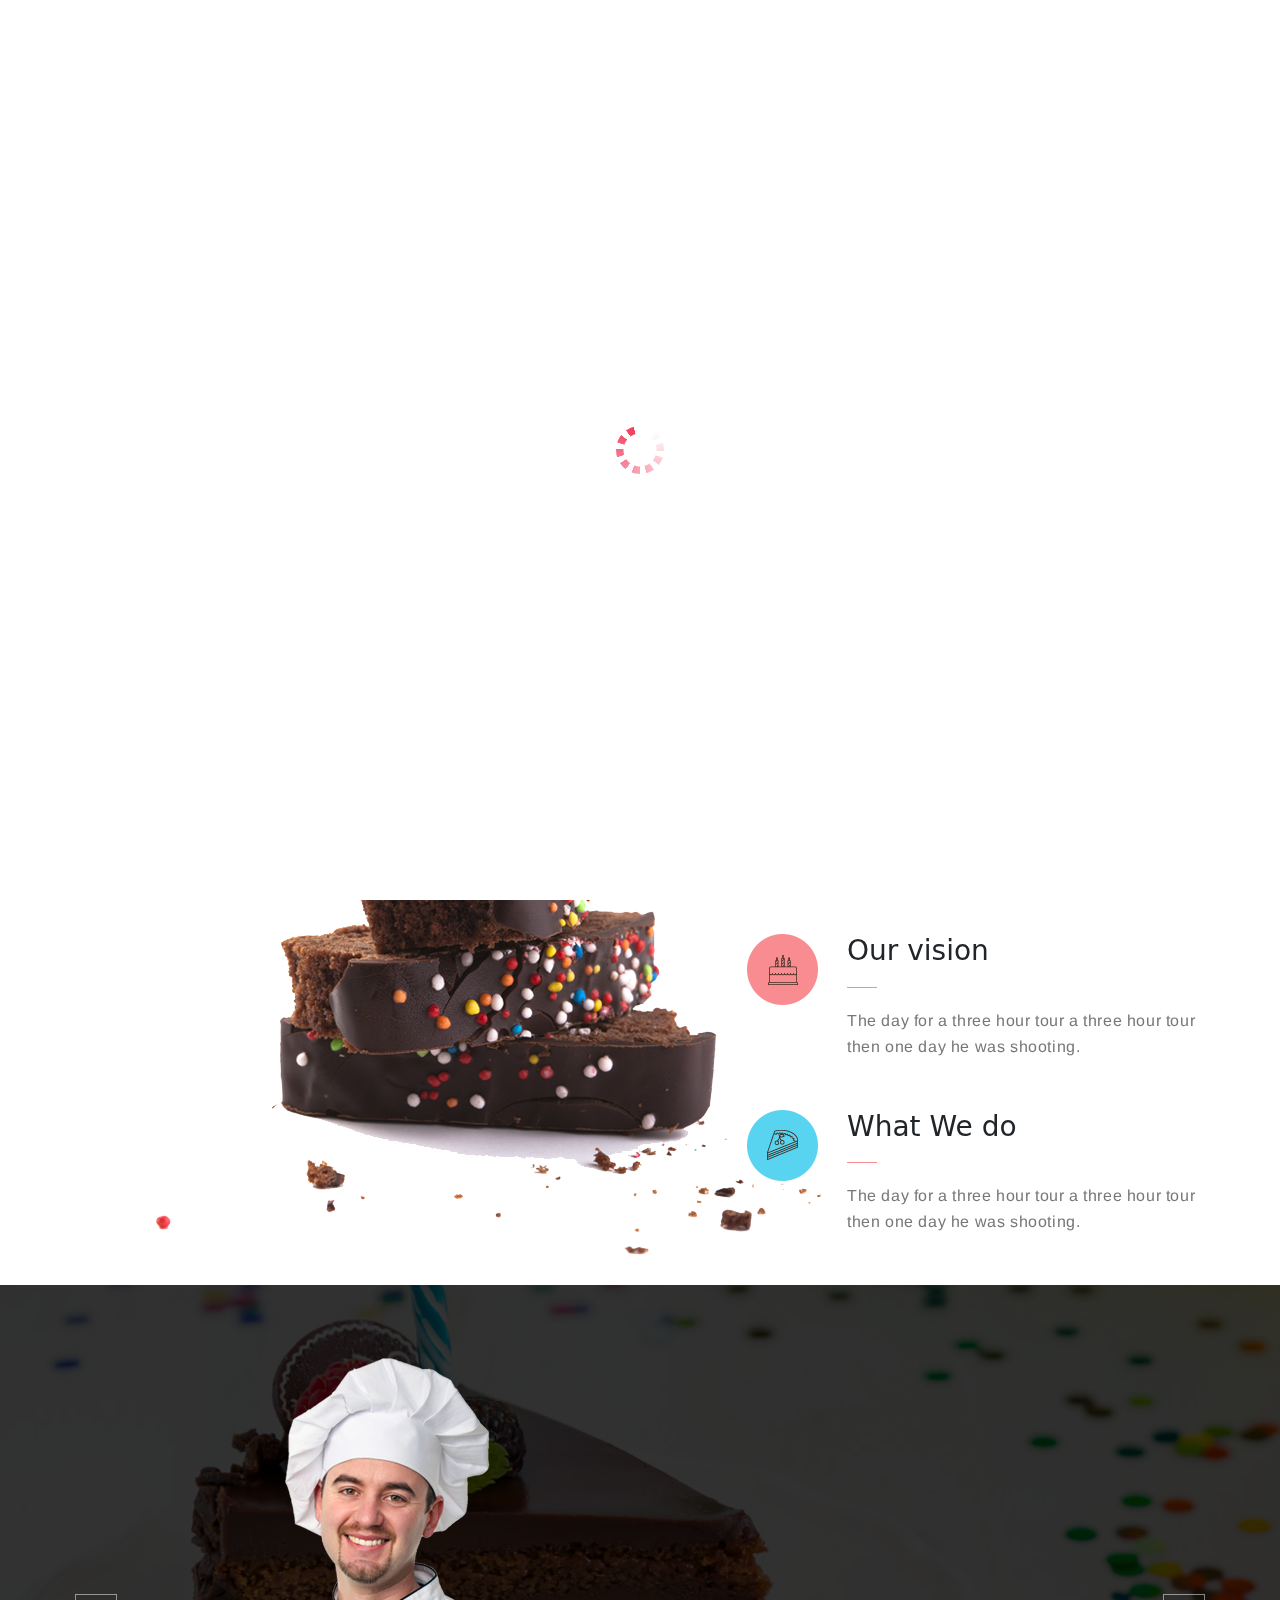
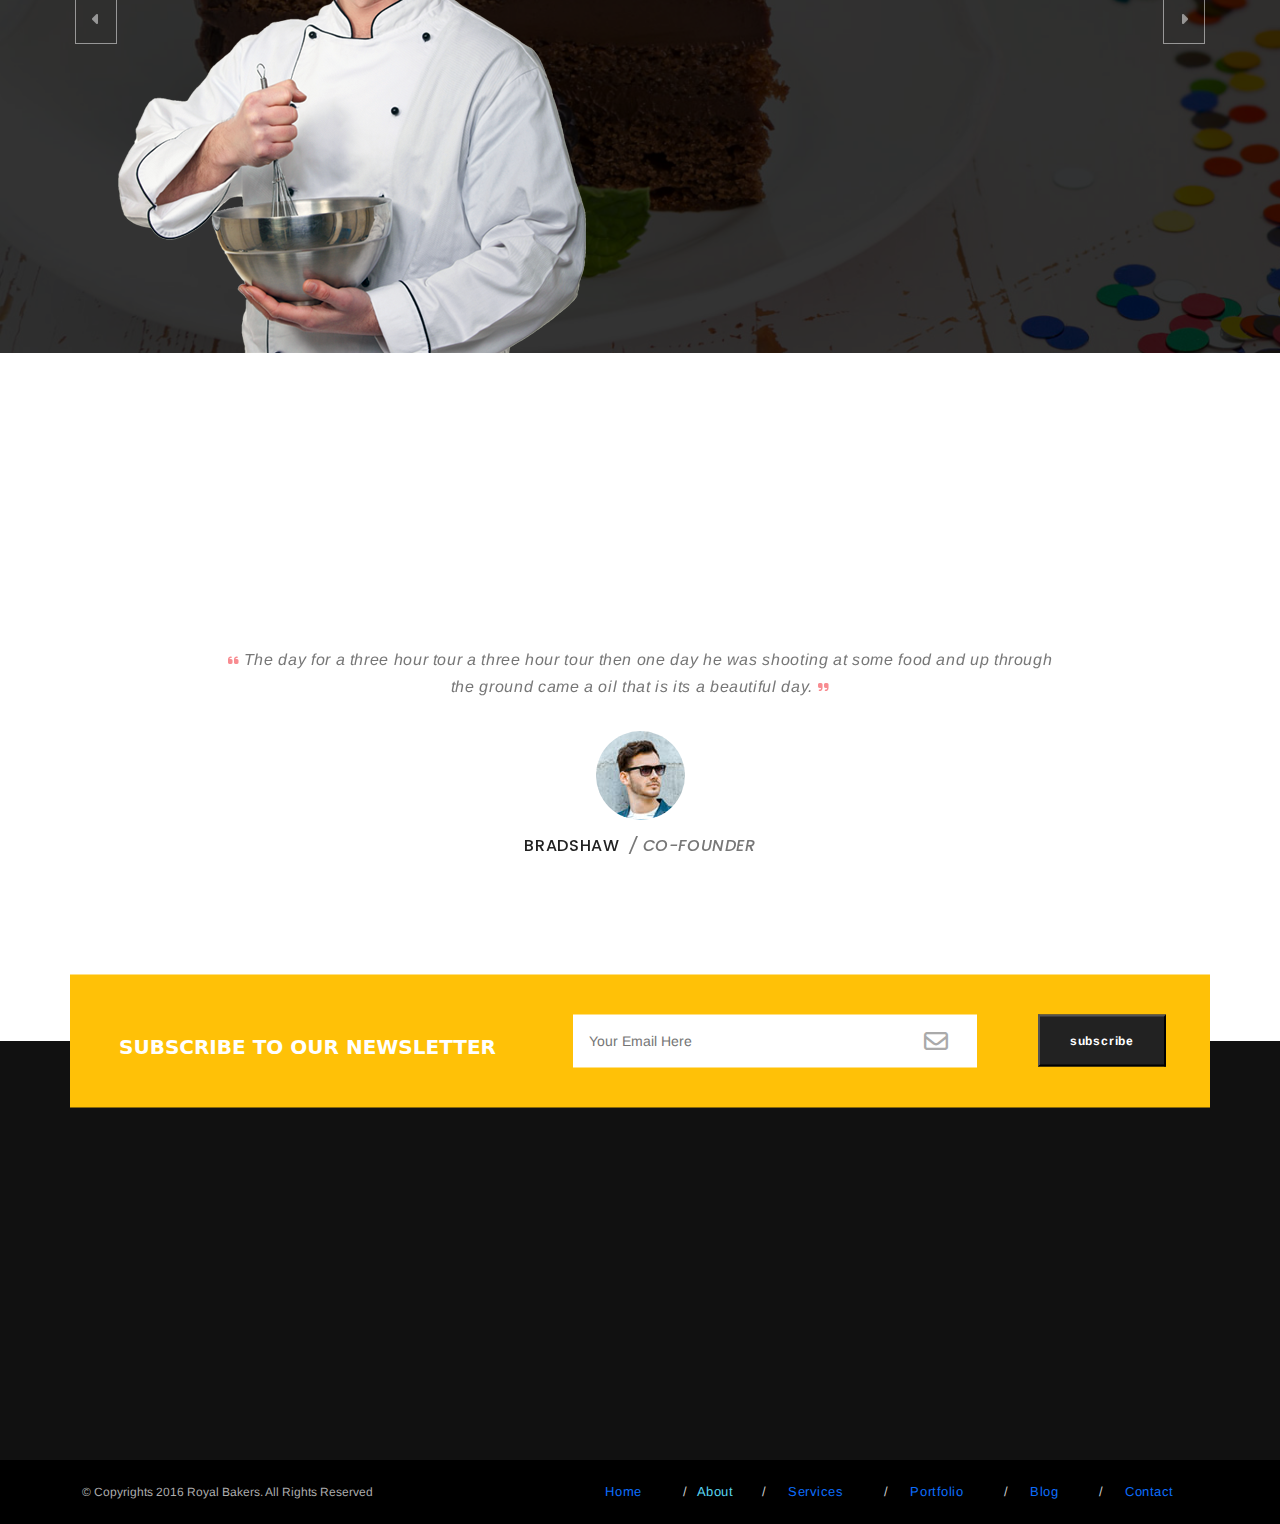
<file: about.html>
<!DOCTYPE html>
<html lang="en">

<head>
    <meta charset="UTF-8">
    <meta name="viewport" content="width=device-width, initial-scale=1.0">
    <title>About-Bakery</title>
    <!-- animation -->
    <link rel="stylesheet" href="assets/css/aos.css">
    <!-- favicon icon -->
    <link rel="icon" type="image/x-icon" href="assets/images/logo/logo.png">
    <!-- icons -->
    <link rel="stylesheet" href="assets/css/all.min.css">
    <!-- bootstrap -->
    <link rel="stylesheet" href="assets/css/bootstrap.min.css">
    <!-- fonts -->
    <link rel="stylesheet" href="assets/css/fonts.css">
    <!-- css -->
    <link rel="stylesheet" href="assets/css/style.css">
</head>

<body class="hidden">
    <div class="loading-area">
  
      <div class="loader"></div>
    </div>

    <!-- header -->
    <header class=" w-100 ">
        <nav class="navbar navbar-expand-lg">
            <div class="container">
                <a class="navbar-brand" href="#">
                    <h2 class="text-white ">Royal <img src="assets/images/logo/logo.png" alt="logo">Bakers</h2>
                </a>
                <button class="navbar-toggler" type="button" data-bs-toggle="collapse"
                    data-bs-target="#navbarSupportedContent" aria-controls="navbarSupportedContent"
                    aria-expanded="false" aria-label="Toggle navigation">
                    <span class="navbar-toggler-icon bg-white"></span>
                </button>
                <div class="collapse navbar-collapse" id="navbarSupportedContent">
                    <ul class="navbar-nav mx-auto  mb-2 mb-lg-0">
                        <li class="nav-item">
                            <div class="dropdown">
                                <a class="btn dropdown-toggle text-white" href="index.html" role="button" data-bs-toggle="dropdown"
                                    aria-expanded="false">
                                    Home
                                </a>
                                <ul class="dropdown-menu px-2">
                                    <li><a class="dropdown-item" href="index.html">Home One</a></li>
                                    <li><a class="dropdown-item" href="index.html">Home Two</a></li>
                                    
                                </ul>
                            </div>
                        </li>
                          <li class="nav-item">
                            <div class="dropdown">
                              <a class="btn dropdown-toggle text-white ms-3" href="index.html" role="button" data-bs-toggle="dropdown"
                                  aria-expanded="false">
                                  Pages
                              </a>
              
                              <ul class="dropdown-menu px-2">
                                  <li><a class="dropdown-item" href="about.html">About Us</a></li>
                                  <li><a class="dropdown-item" href="services.html">Services</a></li>
                                  <li><a class="dropdown-item" href="gallery.html">Gallery</a></li>
                              </ul>
                          </div>
                          </li>
                        <li class="nav-item">
                            <a class="nav-link active fw-semibold text-white ms-3" aria-current="page"
                                href="#">Features</a>
                        </li>
                        <li class="nav-item">
                            <a class="nav-link active fw-semibold text-white ms-3" aria-current="page"
                                href="#">Portfolio</a>
                        </li>
                        <li class="nav-item">
                            <a class="nav-link active fw-semibold text-white ms-3" aria-current="page"
                                href="gallery.html">Blog</a>
                        </li>
                        <li class="nav-item">
                            <a class="nav-link active fw-semibold text-white ms-3" aria-current="page"
                                href="contant.html">Contact</a>
                        </li>
                    </ul>
                    <i class="fa-solid fa-magnifying-glass me-5 text-white "></i>
                    <div class="button ">
                        <a href="javascript:void(0)"
                            class="text-uppercase text-decoration-none align-items-center text-white  px-5 rounded fw-semibold d-flex py-2">order
                            online</a>
                    </div>
                </div>
            </div>
        </nav>
    </header>

    <main>
        <!-- page-banner -->
        <div class="page-banner container-fluid p-0">
            <div class="page-banner-content">
                <h3 class="text-white m-0 text-center" data-aos="zoom-in" data-aos-duration="3000"
                    data-aos-easing="linear">About Us</h3>
            </div>
        </div>

        <!-- welcome -->
        <section class="pt-73">
            <div class="container">
                <div class=" menu-header mt-4" style="margin-bottom: 68px;" data-aos="fade-down"
                    data-aos-duration="3000" data-aos-easing="linear">
                    <h3 class="display-5 mb-1 ">Welcome To Cake</h3>
                    <h5 class="fw-bold text-uppercase ">Our Story</h5>
                    <img src="assets/images/menu/section-seprator.png" alt="" class="my-4">
                    <p>The day for a three hour tour a three hour tour then one day he was shooting at some food and up
                        <br>
                        through the ground came a oil that is its a beautiful day.
                    </p>
                </div>
                <div class="row">
                    <div class="col-7">
                        <img src="assets/images/about/welcome-1.png" alt="" data-aos="fade-right"
                            data-aos-duration="1000" data-aos-easing="linear">
                    </div>
                    <div class="col-5" data-aos="fade-left" data-aos-duration="1000" data-aos-easing="linear">
                        <div class="mission-content position-relative">
                            <img src="assets/images/about/welcome-ic-1.png" alt=""
                                class="position-absolute start-0 end-0">
                            <h3 class="position-relative">Our Mission</h3>
                            <p class="fs-6">The day for a three hour tour a three hour tour then one day he was
                                shooting.</p>
                        </div>
                        <div class="mission-content position-relative">
                            <img src="assets/images/about/welcome-ic-2.png" alt=""
                                class="position-absolute start-0 end-0">
                            <h3 class="position-relative">Our vision</h3>
                            <p class="fs-6">The day for a three hour tour a three hour tour then one day he was
                                shooting.</p>
                        </div>
                        <div class="mission-content position-relative">
                            <img src="assets/images/about/welcome-ic-3.png" alt=""
                                class="position-absolute start-0 end-0">
                            <h3 class="position-relative">What We do</h3>
                            <p class="fs-6">The day for a three hour tour a three hour tour then one day he was
                                shooting.</p>
                        </div>
                    </div>
                </div>
            </div>
        </section>

        <!-- team -->
    <section class="team">
        <div id="carouselExampleAutoplaying" class="carousel slide" data-bs-ride="carousel">
          <div class="carousel-inner">
            <div class="carousel-item active">
              <div class="container">
                <div class="row">
                  <div class="col-6">
                    <img src="assets/images/team/team.png" alt="" class="ps-5">
                  </div>
                  <div class="col-6">
                    <div class="team-header" data-aos="fade-down" data-aos-duration="1500" data-aos-easing="linear">
                      <h3 class="display-5" style="margin: 20px 0px 10px;">Meet Our Team</h3>
                      <h5 class="fw-bold text-uppercase text-white">CHEFS</h5>
                      <img src="assets/images/team/section-seprator-1.png" alt="" style="margin: 28px 0px;">
                      <p class="text-white" style="margin-bottom: 20px;">The day for a three hour tour a three hour tour
                        then one day he was shooting <br>
                        at some food and up through the ground came a oil that is its a beautiful day <br>
                        Got a dream and we just know now we are gonna make our dream come true <br>
                        so get a witch is shawl on a broomstick you can crawl on were gonna pay.
                      </p>
                    </div>
                    <div class="team-content-info" data-aos="fade-up" data-aos-duration="1500" data-aos-easing="linear">
                      <h5 class="fw-bold text-uppercase text-white fs-5"
                        style="letter-spacing: 1.05px; margin-bottom: 12px;">Stefhen Richards</h5>
                      <ul class="d-flex list-unstyled" style="margin-bottom: 20px;">
                        <li><a href="#" title="Facebook"><i class="fa-brands fa-facebook-f me-3 text-white"></i></a></li>
                        <li><a href="#" title="Twitter"><i class="fa-brands fa-twitter me-3 text-white"></i></a></li>
                        <li><a href="#" title="Google-plus"><i class="fa-brands fa-google-plus-g me-3 text-white"></i></a>
                        </li>
                        <li><a href="#" title="linkedin"><i class="fa-brands fa-linkedin-in me-3 text-white"></i></a></li>
                        <li><a href="#" title="instagram"><i class="fa-brands fa-instagram me-3 text-white"></i></a></li>
                      </ul>
                      <p style="margin-bottom: 10px;"><a href="javascript:void(0)"
                          class="text-white text-decoration-none"><i class="fa-solid fa-envelope me-2"
                            style="color: #59d4f0;"></i>info@domain.com</a></p>
                      <p><a href="javascript:void(0)" class="text-white text-decoration-none"><i
                            class="fa-solid fa-phone me-2" style="color: #59d4f0;"></i>Phone: 1-800-23-456-7890</a></p>
                    </div>
                  </div>
                </div>
              </div>
            </div>
            <div class="carousel-item">
              <div class="container">
                <div class="row">
                  <div class="col-6">
                    <img src="assets/images/team/team.png" alt="" class="ps-5">
                  </div>
                  <div class="col-6">
                    <div class="team-header" data-aos="fade-down" data-aos-duration="1500" data-aos-easing="linear">
                      <h3 class="display-5" style="margin: 20px 0px 10px;">Meet Our Team</h3>
                      <h5 class="fw-bold text-uppercase text-white">CHEFS</h5>
                      <img src="assets/images/team/section-seprator-1.png" alt="" style="margin: 28px 0px;">
                      <p class="text-white" style="margin-bottom: 20px;">The day for a three hour tour a three hour tour
                        then one day he was shooting <br>
                        at some food and up through the ground came a oil that is its a beautiful day <br>
                        Got a dream and we just know now we are gonna make our dream come true <br>
                        so get a witch is shawl on a broomstick you can crawl on were gonna pay.
                      </p>
                    </div>
                    <div class="team-content-info" data-aos="fade-up" data-aos-duration="1500" data-aos-easing="linear">
                      <h5 class="fw-bold text-uppercase text-white fs-5"
                        style="letter-spacing: 1.05px; margin-bottom: 12px;">Stefhen Richards</h5>
                      <ul class="d-flex list-unstyled" style="margin-bottom: 20px;">
                        <li><a href="#" title="Facebook"><i class="fa-brands fa-facebook-f me-3 text-white"></i></a></li>
                        <li><a href="#" title="Twitter"><i class="fa-brands fa-twitter me-3 text-white"></i></a></li>
                        <li><a href="#" title="Google-plus"><i class="fa-brands fa-google-plus-g me-3 text-white"></i></a>
                        </li>
                        <li><a href="#" title="linkedin"><i class="fa-brands fa-linkedin-in me-3 text-white"></i></a></li>
                        <li><a href="#" title="instagram"><i class="fa-brands fa-instagram me-3 text-white"></i></a></li>
                      </ul>
                      <p style="margin-bottom: 10px;"><a href="javascript:void(0)"
                          class="text-white text-decoration-none"><i class="fa-solid fa-envelope me-2"
                            style="color: #59d4f0;"></i>info@domain.com</a></p>
                      <p><a href="javascript:void(0)" class="text-white text-decoration-none"><i
                            class="fa-solid fa-phone me-2" style="color: #59d4f0;"></i>Phone: 1-800-23-456-7890</a></p>
                    </div>
                  </div>
                </div>
              </div>
            </div>
            <div class="carousel-item">
              <div class="container">
                <div class="row">
                  <div class="col-6">
                    <img src="assets/images/team/team.png" alt="" class="ps-5">
                  </div>
                  <div class="col-6">
                    <div class="team-header" data-aos="fade-down" data-aos-duration="1500" data-aos-easing="linear">
                      <h3 class="display-5" style="margin: 20px 0px 10px;">Meet Our Team</h3>
                      <h5 class="fw-bold text-uppercase text-white">CHEFS</h5>
                      <img src="assets/images/team/section-seprator-1.png" alt="" style="margin: 28px 0px;">
                      <p class="text-white" style="margin-bottom: 20px;">The day for a three hour tour a three hour tour
                        then one day he was shooting <br>
                        at some food and up through the ground came a oil that is its a beautiful day <br>
                        Got a dream and we just know now we are gonna make our dream come true <br>
                        so get a witch is shawl on a broomstick you can crawl on were gonna pay.
                      </p>
                    </div>
                    <div class="team-content-info" data-aos="fade-up" data-aos-duration="1500" data-aos-easing="linear">
                      <h5 class="fw-bold text-uppercase text-white fs-5"
                        style="letter-spacing: 1.05px; margin-bottom: 12px;">Stefhen Richards</h5>
                      <ul class="d-flex list-unstyled" style="margin-bottom: 20px;">
                        <li><a href="#" title="Facebook"><i class="fa-brands fa-facebook-f me-3 text-white"></i></a></li>
                        <li><a href="#" title="Twitter"><i class="fa-brands fa-twitter me-3 text-white"></i></a></li>
                        <li><a href="#" title="Google-plus"><i class="fa-brands fa-google-plus-g me-3 text-white"></i></a>
                        </li>
                        <li><a href="#" title="linkedin"><i class="fa-brands fa-linkedin-in me-3 text-white"></i></a></li>
                        <li><a href="#" title="instagram"><i class="fa-brands fa-instagram me-3 text-white"></i></a></li>
                      </ul>
                      <p style="margin-bottom: 10px;"><a href="javascript:void(0)"
                          class="text-white text-decoration-none"><i class="fa-solid fa-envelope me-2"
                            style="color: #59d4f0;"></i>info@domain.com</a></p>
                      <p><a href="javascript:void(0)" class="text-white text-decoration-none"><i
                            class="fa-solid fa-phone me-2" style="color: #59d4f0;"></i>Phone: 1-800-23-456-7890</a></p>
                    </div>
                  </div>
                </div>
              </div>
            </div>
          </div>
          <button class="carousel-control-prev" type="button" data-bs-target="#carouselExampleAutoplaying" data-bs-slide="prev">
            <span class="" aria-hidden="true"><i
              class="fa-solid fa-caret-left border-1 p-3 border-white border"></i></span>
            <span class="visually-hidden">Previous</span>
          </button>
          <button class="carousel-control-next" type="button" data-bs-target="#carouselExampleAutoplaying" data-bs-slide="next">
            <span class="" aria-hidden="true"><i
              class="fa-solid fa-caret-right border-1 p-3 border-white border"></i></span>
            <span class="visually-hidden">Next</span>
          </button>
        </div>
      </section>

        <!-- slider -->
        <section class="py-45">
            <div class="container">
                <div class=" menu-header mt-4" style="margin-bottom: 68px;" data-aos="fade-down"
                    data-aos-duration="1000" data-aos-easing="linear">
                    <h3 class="display-5 mb-1 ">Talk About Us</h3>
                    <h5 class="fw-bold text-uppercase ">Our clients</h5>
                    <img src="assets/images/menu/section-seprator.png" alt="" class="my-4">
                </div>
                <div id="carouselExampleSlidesOnly" class="carousel slide" data-bs-ride="carousel">
                    <div class="carousel-inner">
                        <div class="carousel-item active">
                            <div class="testimonial-content text-center">
                                <p class="fs-6"><span><i class="fa fa-quote-left"></i></span> The day for a three hour
                                    tour a three hour
                                    tour then one day he was shooting at some food and up through the ground came a oil
                                    that
                                    is its a beautiful day.
                                    <span><i class="fa fa-quote-right"></i></span>
                                </p>
                                <img src="assets/images/about/testimonial.jpg" alt=""
                                    class="mb-3 d-inline-block rounded-circle">
                                <h3 class="fs-6 text-uppercase">bradshaw <span class="fs-6">Co-Founder</span></h3>
                            </div>
                        </div>
                        <div class="carousel-item">
                            <div class="testimonial-content text-center">
                                <p class="fs-6"><span><i class="fa fa-quote-left"></i></span> The day for a three hour
                                    tour a three hour
                                    tour then one day he was shooting at some food and up through the ground came a oil
                                    that
                                    is its a beautiful day.
                                    <span><i class="fa fa-quote-right"></i></span>
                                </p>
                                <img src="assets/images/about/testimonial.jpg" alt=""
                                    class="mb-3 d-inline-block rounded-circle">
                                <h3 class="fs-6 text-uppercase">bradshaw <span class="fs-6">Co-Founder</span></h3>
                            </div>
                        </div>
                        <div class="carousel-item">
                            <div class="testimonial-content text-center">
                                <p class="fs-6"><span><i class="fa fa-quote-left"></i></span> The day for a three hour
                                    tour a three hour
                                    tour then one day he was shooting at some food and up through the ground came a oil
                                    that
                                    is its a beautiful day.
                                    <span><i class="fa fa-quote-right"></i></span>
                                </p>
                                <img src="assets/images/about/testimonial.jpg" alt=""
                                    class="mb-3 d-inline-block rounded-circle">
                                <h3 class="fs-6 text-uppercase">bradshaw <span class="fs-6">Co-Founder</span></h3>
                            </div>
                        </div>
                    </div>
                </div>
            </div>
        </section>

        <!-- subscribe -->
        <section class="subscribe" style="transform: translate(0 , 50%);">
            <div class="container bg-warning py-4">
                <div class="row">
                    <h5 class="subscribe.title col-5 text-center text-white fw-semibold text-uppercase text-center d-flex align-items-center justify-content-center"
                        style="margin-top: 18px;">subscribe to our newsletter</h5>
                    <form action="" class="col-7 d-flex">
                        <div class="col-9 p-3 position-relative">
                            <input type="text" placeholder="Your Email Here" name="email" class="bg-white p-3 border-0">
                            <i class="fa-regular fa-envelope fs-4 position-absolute "
                                style="top: 30px; right: 90px; color: #aaa;"></i>
                        </div>
                        <div class="col-3 py-3">
                            <input type="submit" name="subscribe" value="subscribe" class="button-last fw-bold">
                        </div>
                    </form>
                </div>
            </div>
        </section>
    </main>

    <!-- footer -->
    <footer class="footer-main" style="background-color: #111111;padding: 100px 0px 45px; ">
        <div class="container">
            <div class="row">
                <div class="col-4">
                    <div class="about-footer text-center" data-aos="fade-right" data-aos-duration="800"
                        data-aos-easing="linear">
                        <h3 class="text-white">Royal <img src="assets/images/logo/logo.png" alt="">Bakers</h3>
                        <p class="mt-3">The day for a three hour tour a three hour <br>
                            tour then one day he was shooting at <br>
                            some food and up through the ground oil.
                        </p>
                        <a href="contant.html" title="Contact"
                            class="about-links text-uppercase border-1 border-white border">Contact</a>
                    </div>
                </div>
                <div class="col-4">
                    <div class="about-footer text-center" data-aos="zoom-in" data-aos-duration="800"
                        data-aos-easing="linear">
                        <h5 class="text-white text-uppercase fw-semibold" style="margin: 25px 0px 40px;">Order online
                        </h5>
                        <p>The day for a three hour tour a three hour <br>
                            tour then one day he was shooting at <br>
                            some food and up through the ground oil.
                        </p>
                        <a href="#" title="Order Now" class="about-links order border-0">Order Now</a>
                    </div>
                </div>
                <div class="col-4">
                    <div class="about-footer text-center" data-aos="fade-left" data-aos-duration="800"
                        data-aos-easing="linear">
                        <h5 class="text-white text-uppercase fw-semibold" style="margin: 25px 0px 40px;">contact us
                            today</h5>
                        <p>Call Us 666 777 888 OR 111 222 333 Send an
                            Email on contact@cakeshop.com Visit Us
                            123 Fake Street- London 12358 United
                            Kingdom
                        </p>
                        <ul>
                            <li class="ms-2 d-inline-block">
                                <a href="javascript:void(0)" class="fs-6 d-inline-block text-center">
                                    <i class="fa-brands fa-facebook-f"></i>
                                </a>
                            </li>
                            <li class="ms-2 d-inline-block">
                                <a href="javascript:void(0)" class="fs-6 d-inline-block text-center">
                                    <i class="fa-brands fa-twitter"></i>
                                </a>
                            </li>
                            <li class="ms-2 d-inline-block">
                                <a href="javascript:void(0)" class="fs-6 d-inline-block text-center">
                                    <i class="fa-brands fa-google-plus-g"></i>
                                </a>
                            </li>
                            <li class="ms-2 d-inline-block">
                                <a href="javascript:void(0)" class="fs-6 d-inline-block text-center">
                                    <i class="fa-brands fa-dribbble"></i>
                                </a>
                            </li>
                        </ul>
                    </div>
                </div>
            </div>
        </div>
    </footer>
    <div class="bottom-footer" style="padding: 22px 0;background-color: #000000;">
        <div class="container d-flex align-items-center ">
            <div class="footer-copyright">
                <p class="m-0">© Copyrights 2016 Royal Bakers. All Rights Reserved</p>
            </div>
            <div class="footer-breadcrumb ms-auto">
                <ol class="breadcrumb m-0">
                    <li><a href="index.html" class="text-decoration-none">Home</a></li>
                    <li class="active">About</li>
                    <li><a href="services.html" class="text-decoration-none">Services</a></li>
                    <li><a href="javascript:void(0)" class="text-decoration-none">Portfolio</a></li>
                    <li><a href="gallery.html" class="text-decoration-none">Blog</a></li>
                    <li><a href="contant.html" class="text-decoration-none">Contact</a></li>
                </ol>
            </div>
        </div>
    </div>

    <!-- BACK-TO-TOP -->

    <a href="#" class="back-to-top">
        <i class="fa-solid fa-arrow-up"></i>
    </a>

    <!-- bootstrap -->
    <script src="assets/js/bootstrap.bundle.min.js"></script>

    <!-- animation -->
    <script src="assets/js/aos.js"></script>

    <script>
        AOS.init();
    </script>

    <!-- jquery -->
    <script src="assets/js/jquery-3.7.1.min.js"></script>

    <!-- <script>

        // header-fixed
        $(window).scroll(function () {
            if ($(window).scrollTop() > 300) {
                $("header").addClass("fixed-header");
            }
            else {
                $("header").removeClass("fixed-header");
            }
        });
    </script> -->

    <script>
        // BACK-TO-TOP

        $(".back-to-top").click(function () {
            $("html").animate({ scrollTop: 0 });
        });
    </script>

    <!-- loader -->
    <script>
        $(window).on('load', function () {
            $('.loading-area').delay(2000).fadeOut('fast');
            setTimeout(function () {
                $("body").removeClass("hidden");
            }, 2000)
        })
    </script>

</body>

</html>
</file>
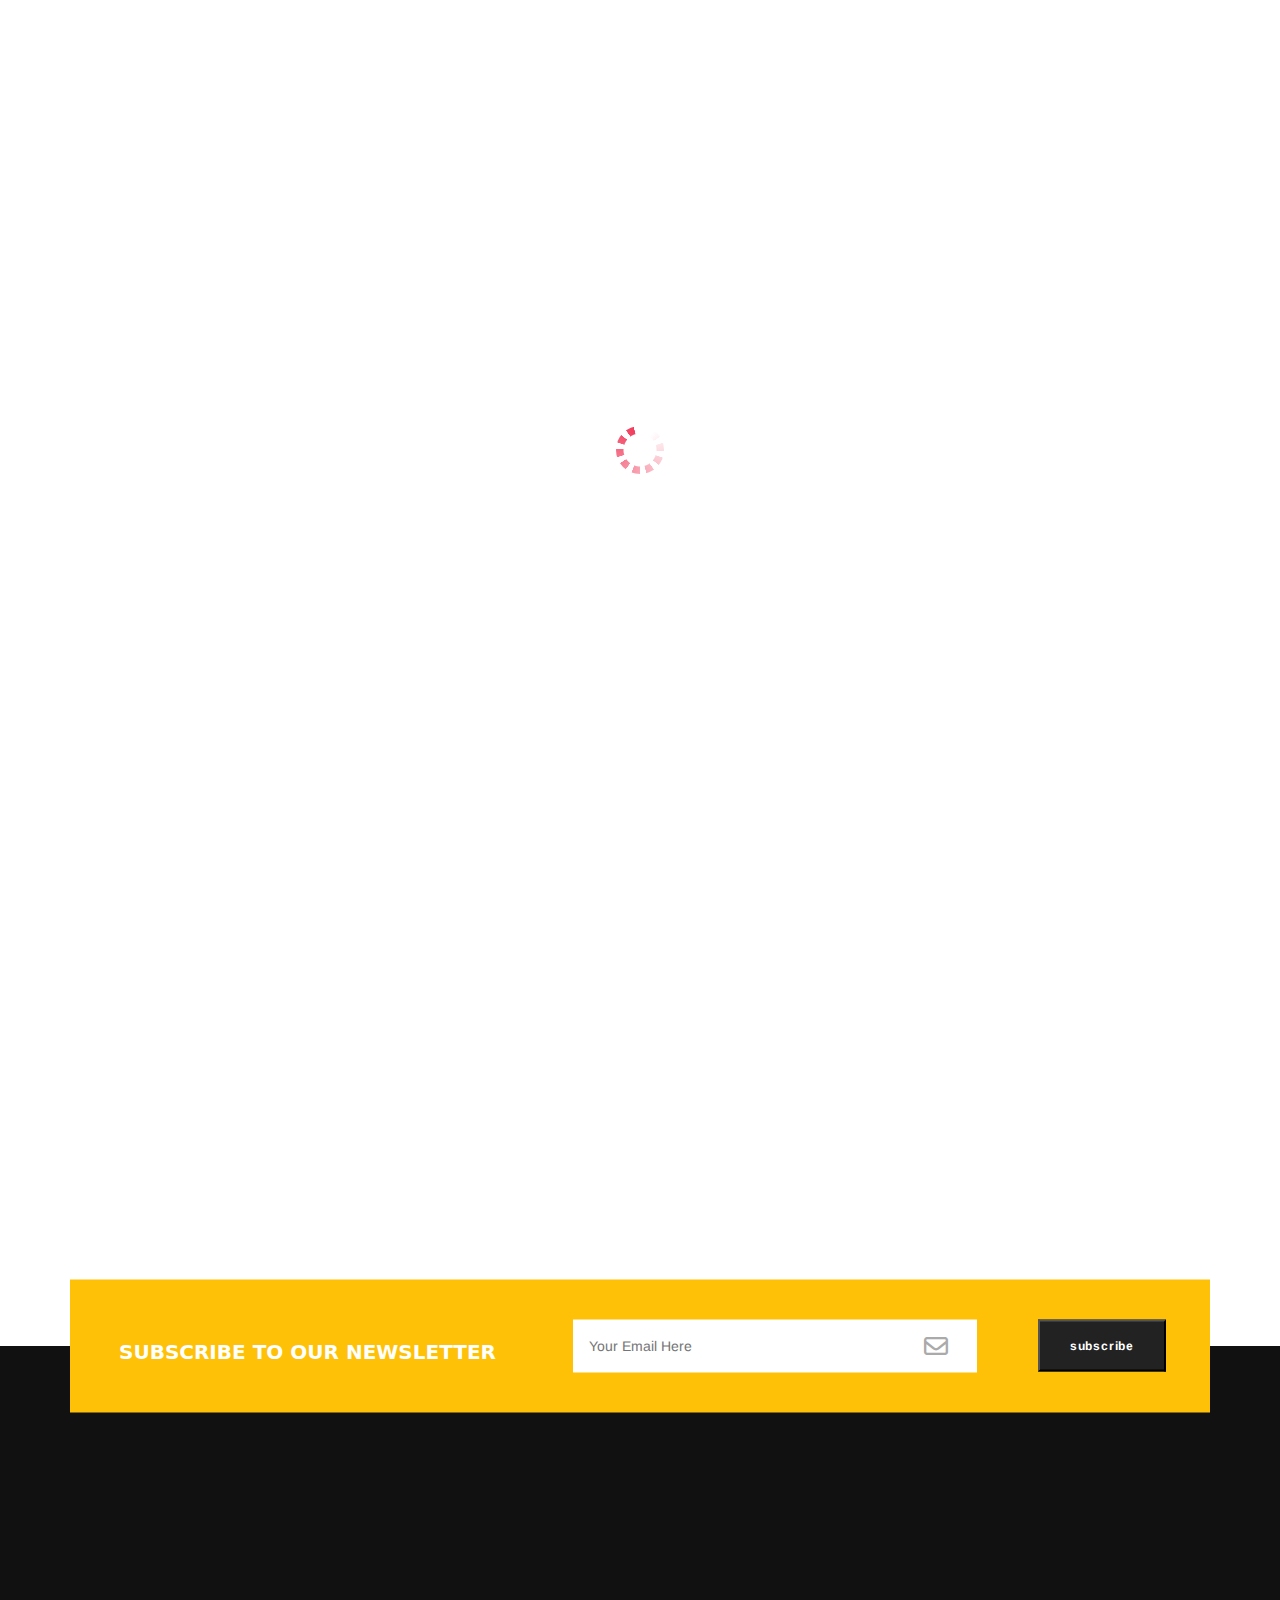
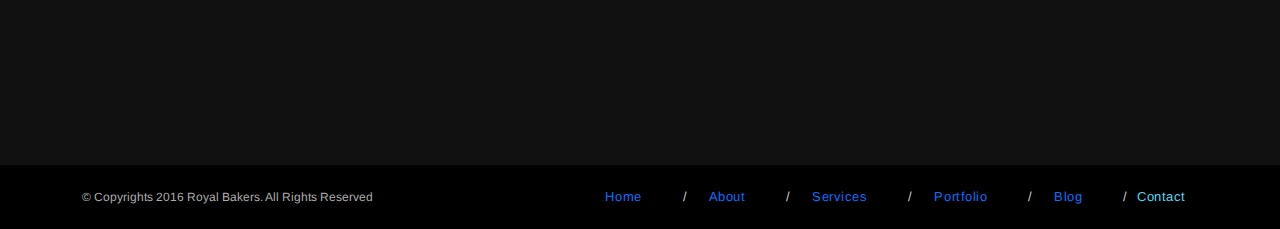
<file: contant.html>
<!DOCTYPE html>
<html lang="en">

<head>
  <meta charset="UTF-8">
  <meta name="viewport" content="width=device-width, initial-scale=1.0">
  <title>Contant-Bakery</title>

  <!-- animation -->
  <link rel="stylesheet" href="assets/css/aos.css">
  <!-- favicon icon -->
  <link rel="icon" type="image/x-icon" href="assets/images/logo/logo.png">
  <!-- icons -->
  <link rel="stylesheet" href="assets/css/all.min.css">
  <!-- bootstrap -->
  <link rel="stylesheet" href="assets/css/bootstrap.min.css">
  <!-- fonts -->
  <link rel="stylesheet" href="assets/css/fonts.css">
  <!-- css -->
  <link rel="stylesheet" href="assets/css/style.css">
</head>

<body class="hidden">
  <div class="loading-area">

    <div class="loader"></div>
  </div>

  <!-- header -->
  <header class=" w-100 ">
    <nav class="navbar navbar-expand-lg">
      <div class="container">
        <a class="navbar-brand" href="#">
          <h2 class="text-white ">Royal <img src="assets/images/logo/logo.png" alt="logo">Bakers</h2>
        </a>
        <button class="navbar-toggler" type="button" data-bs-toggle="collapse" data-bs-target="#navbarSupportedContent"
          aria-controls="navbarSupportedContent" aria-expanded="false" aria-label="Toggle navigation">
          <span class="navbar-toggler-icon bg-white"></span>
        </button>
        <div class="collapse navbar-collapse" id="navbarSupportedContent">
          <ul class="navbar-nav mx-auto  mb-2 mb-lg-0">
            <li class="nav-item">
              <div class="dropdown">
                  <a class="btn dropdown-toggle text-white" href="index.html" role="button" data-bs-toggle="dropdown"
                      aria-expanded="false">
                      Home
                  </a>
                  <ul class="dropdown-menu px-2">
                      <li><a class="dropdown-item" href="index.html">Home One</a></li>
                      <li><a class="dropdown-item" href="index.html">Home Two</a></li>
                      
                  </ul>
              </div>
          </li>
            <li class="nav-item">
              <div class="dropdown">
                <a class="btn dropdown-toggle text-white ms-3" href="index.html" role="button" data-bs-toggle="dropdown"
                    aria-expanded="false">
                    Pages
                </a>

                <ul class="dropdown-menu px-2">
                    <li><a class="dropdown-item" href="about.html">About Us</a></li>
                    <li><a class="dropdown-item" href="services.html">Services</a></li>
                    <li><a class="dropdown-item" href="gallery.html">Gallery</a></li>
                </ul>
            </div>
            </li>
            <li class="nav-item">
              <a class="nav-link active fw-semibold text-white ms-3" aria-current="page" href="#">Features</a>
            </li>
            <li class="nav-item">
              <a class="nav-link active fw-semibold text-white ms-3" aria-current="page" href="#">Portfolio</a>
            </li>
            <li class="nav-item">
              <a class="nav-link active fw-semibold text-white ms-3" aria-current="page" href="gallery.html">Blog</a>
            </li>
            <li class="nav-item">
              <a class="nav-link active fw-semibold text-white ms-3" aria-current="page" href="contant.html">Contact</a>
            </li>
          </ul>
          <i class="fa-solid fa-magnifying-glass me-5 text-white "></i>
          <div class="button ">
            <a href="javascript:void(0)"
              class="text-uppercase text-decoration-none align-items-center text-white  px-5 rounded fw-semibold d-flex py-2">order
              online</a>
          </div>
        </div>
      </div>
    </nav>
  </header>

  <main>
    <!-- page-banner -->
    <div class="page-banner container-fluid p-0">
      <div class="page-banner-content">
        <h3 class="text-white m-0 text-center" data-aos="zoom-in" data-aos-duration="3000" data-aos-easing="linear">
          Contact</h3>
      </div>
    </div>

    <!-- contact -->
    <section class="contact pt-73">
      <div class="container">
        <div class="row">
          <div class="col-6">
            <div class="welcome-content mt-5" style="margin-bottom: 68px;" data-aos="fade-down" data-aos-duration="3000"
              data-aos-easing="linear">
              <h3 class="display-5">Get in touch</h3>
              <h5 class="mt-3 fw-bolder text-uppercase ">contact</h5>
              <img src="assets/images/about/section-seprator-1.png" class="my-4" alt="">
              <p class="mb-3 lh-base">The day for a three hour tour a three hour tour then one day he was
                <br>
                shooting at some food and up through the ground came a oil that is its a <br>
                beautiful day
              </p>
            </div>
            <form class="row" data-aos="zoom-in" data-aos-duration="1000" data-aos-easing="linear">
              <div class="col-6 mb-4">
                <input type="text" class="form-control" placeholder="FIRST NAME">
              </div>
              <div class="col-6 mb-4">
                <input type="text" class="form-control" placeholder="LAST NAME">
              </div>
              <div class="col-6 mb-4">
                <input type="email" class="form-control" placeholder="YOUR EMAIL">
              </div>
              <div class="col-6 mb-4">
                <input type="digit" class="form-control" placeholder="YOUR PHONE NUMBER">
              </div>
              <div class="col-12 mb-4">
                <input type="text" class="form-control" placeholder="SUBJECT">
              </div>
              <div class="col-12 mb-3">
                <textarea class="form-control" id="exampleFormControlTextarea1" rows="4"
                  placeholder="YOUR MESSAGE"></textarea>
              </div>
              <div class="button1 mt-4">
                <a href="javascript:void(0)" class="text-uppercase text-decoration-none fw-semibold">send now</a>
              </div>
            </form>
          </div>
          <div class="col-6 d-flex flex-wrap" style="padding-top: 139px;">
            <div class="col-6">
              <div class="contact-info" data-aos="fade-down" data-aos-duration="3000" data-aos-easing="linear">
                <h3 class="fw-bolder">BRANCH ADDRESS</h3>
                <p style="color: #777777;">1905A, Brook Downtown,</p>
                <p style="color: #777777;">North California,CA 19A34</p>
                <p style="color: #777777;">United States</p>
              </div>
            </div>
            <div class="col-6">
              <div class="contact-info" data-aos="fade-down" data-aos-duration="3000" data-aos-easing="linear">
                <h3 class="fw-bolder">Contact Info</h3>
                <p><a style="color: #777777;" href="tel:1-800-23-456-7890" title="1-800-23-456-7890"
                    class="text-decoration-none">(1-800-23-456-7890)</a></p>
                <p><a style="color: #777777;" href="mailto:info@domain.com" title="info@domain.com"
                    class="text-decoration-none">info@domain.com</a></p>
                <p><a style="color: #777777;" href="mailto:xyz@royalbakers.com" title="xyz@royalbakers.com"
                    class="text-decoration-none">xyz@royalbakers.com</a></p>
              </div>
            </div>
            <iframe
              src="https://www.google.com/maps/embed?pb=!1m18!1m12!1m3!1d10549.249265133843!2d73.0008030511568!3d20.802491361804986!2m3!1f0!2f0!3f0!3m2!1i1024!2i768!4f13.1!3m3!1m2!1s0x3be04d5af71d9ebb%3A0xcfcb86fda6ecf56!2sBakers%20Bunch!5e0!3m2!1sen!2sin!4v1717484092351!5m2!1sen!2sin"
              width="600" height="450" style="border:0; margin-top: 10px;" allowfullscreen="" loading="lazy"
              referrerpolicy="no-referrer-when-downgrade" data-aos="zoom-in" data-aos-duration="1000" data-aos-easing="linear"></iframe>
          </div>
        </div>
      </div>
    </section>

    <!-- subscribe -->
    <section class="subscribe" style="transform: translate(0 , 50%);">
      <div class="container bg-warning py-4">
        <div class="row">
          <h5
            class="subscribe.title col-5 text-center text-white fw-semibold text-uppercase text-center d-flex align-items-center justify-content-center"
            style="margin-top: 18px;">subscribe to our newsletter</h5>
          <form action="" class="col-7 d-flex">
            <div class="col-9 p-3 position-relative">
              <input type="text" placeholder="Your Email Here" name="email" class="bg-white p-3 border-0">
              <i class="fa-regular fa-envelope fs-4 position-absolute "
                style="top: 30px; right: 90px; color: #aaa;"></i>
            </div>
            <div class="col-3 py-3">
              <input type="submit" name="subscribe" value="subscribe" class="button-last fw-bold">
            </div>
          </form>
        </div>
      </div>
    </section>

  </main>

  <!-- footer -->
  <footer class="footer-main" style="background-color: #111111;padding: 100px 0px 45px; ">
    <div class="container">
      <div class="row">
        <div class="col-4">
          <div class="about-footer text-center" data-aos="fade-right" data-aos-duration="800" data-aos-easing="linear">
            <h3 class="text-white">Royal <img src="assets/images/logo/logo.png" alt="">Bakers</h3>
            <p class="mt-3">The day for a three hour tour a three hour <br>
              tour then one day he was shooting at <br>
              some food and up through the ground oil.
            </p>
            <a href="contant.html" title="Contact"
              class="about-links text-uppercase border-1 border-white border">Contact</a>
          </div>
        </div>
        <div class="col-4">
          <div class="about-footer text-center" data-aos="zoom-in" data-aos-duration="800" data-aos-easing="linear">
            <h5 class="text-white text-uppercase fw-semibold" style="margin: 25px 0px 40px;">Order online</h5>
            <p>The day for a three hour tour a three hour <br>
              tour then one day he was shooting at <br>
              some food and up through the ground oil.
            </p>
            <a href="#" title="Order Now" class="about-links order border-0">Order Now</a>
          </div>
        </div>
        <div class="col-4">
          <div class="about-footer text-center" data-aos="fade-left" data-aos-duration="800" data-aos-easing="linear">
            <h5 class="text-white text-uppercase fw-semibold" style="margin: 25px 0px 40px;">contact us today</h5>
            <p>Call Us 666 777 888 OR 111 222 333 Send an
              Email on contact@cakeshop.com Visit Us
              123 Fake Street- London 12358 United
              Kingdom
            </p>
            <ul>
              <li class="ms-2 d-inline-block">
                <a href="javascript:void(0)" class="fs-6 d-inline-block text-center">
                  <i class="fa-brands fa-facebook-f"></i>
                </a>
              </li>
              <li class="ms-2 d-inline-block">
                <a href="javascript:void(0)" class="fs-6 d-inline-block text-center">
                  <i class="fa-brands fa-twitter"></i>
                </a>
              </li>
              <li class="ms-2 d-inline-block">
                <a href="javascript:void(0)" class="fs-6 d-inline-block text-center">
                  <i class="fa-brands fa-google-plus-g"></i>
                </a>
              </li>
              <li class="ms-2 d-inline-block">
                <a href="javascript:void(0)" class="fs-6 d-inline-block text-center">
                  <i class="fa-brands fa-dribbble"></i>
                </a>
              </li>
            </ul>
          </div>
        </div>
      </div>
    </div>
  </footer>
  <div class="bottom-footer" style="padding: 22px 0;background-color: #000000;">
    <div class="container d-flex align-items-center ">
      <div class="footer-copyright">
        <p class="m-0">© Copyrights 2016 Royal Bakers. All Rights Reserved</p>
      </div>
      <div class="footer-breadcrumb ms-auto">
        <ol class="breadcrumb m-0">
          <li><a href="index.html" class="text-decoration-none">Home</a></li>
          <li><a href="about.html" class="text-decoration-none">About</a></li>
          <li><a href="services.html" class="text-decoration-none">Services</a></li>
          <li><a href="javascript:void(0)" class="text-decoration-none">Portfolio</a></li>
          <li><a href="gallery.html" class="text-decoration-none">Blog</a></li>
          <li class="active">Contact</li>
        </ol>
      </div>
    </div>
  </div>

  <!-- BACK-TO-TOP -->

  <a href="#" class="back-to-top">
    <i class="fa-solid fa-arrow-up"></i>
  </a>

  <!-- bootstrap -->
  <script src="assets/js/bootstrap.bundle.min.js"></script>

  <!-- animation -->
  <script src="assets/js/aos.js"></script>

  <script>
    AOS.init();
  </script>

  <!-- jquery -->
  <script src="assets/js/jquery-3.7.1.min.js"></script>

  <!-- <script>

    // header-fixed
    $(window).scroll(function () {
        if ($(window).scrollTop() > 300) {
            $("header").addClass("fixed-header");
        }
        else {
            $("header").removeClass("fixed-header");
        }
    });
</script> -->

  <script>
    // BACK-TO-TOP

    $(".back-to-top").click(function () {
      $("html").animate({ scrollTop: 0 });
    });
  </script>

  <!-- loader -->
  <script>
    $(window).on('load', function () {
        $('.loading-area').delay(2000).fadeOut('fast');
        setTimeout(function () {
            $("body").removeClass("hidden");
        }, 2000)
    })
</script>

</body>

</html>
</file>
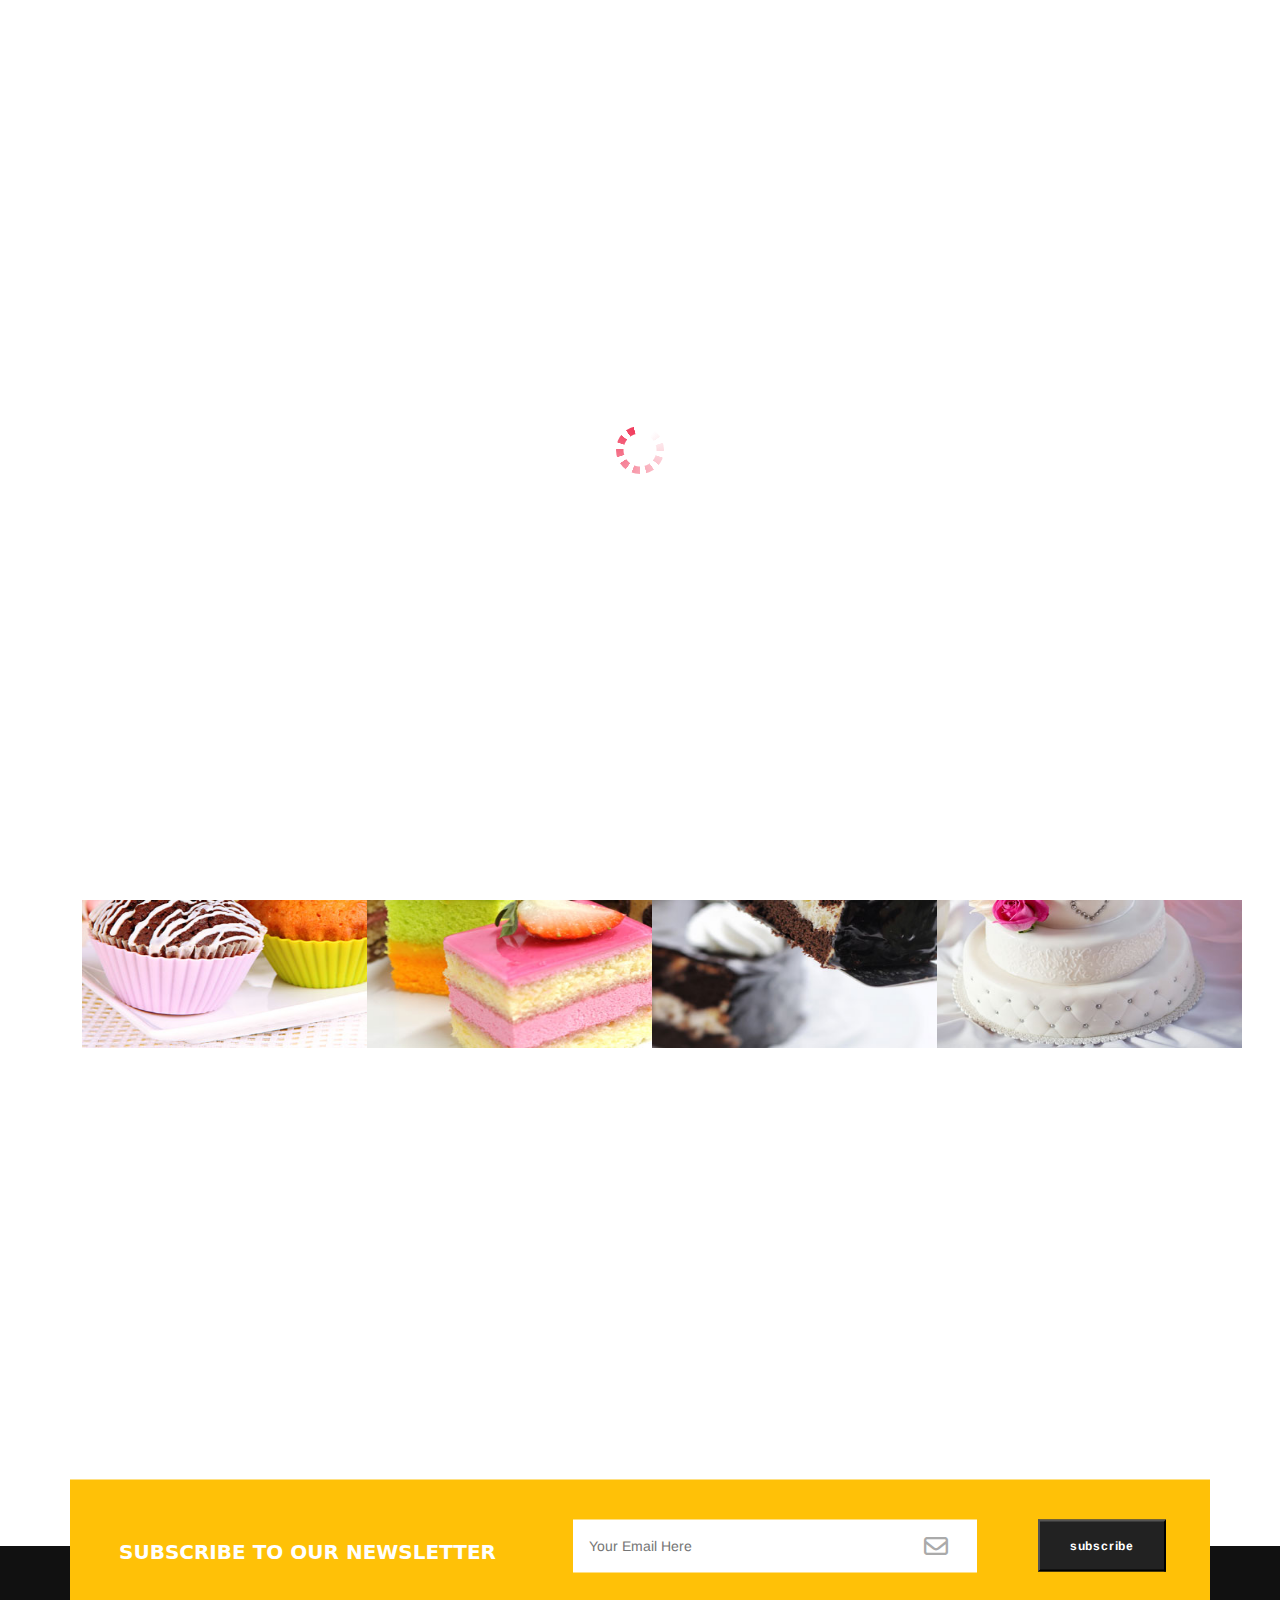
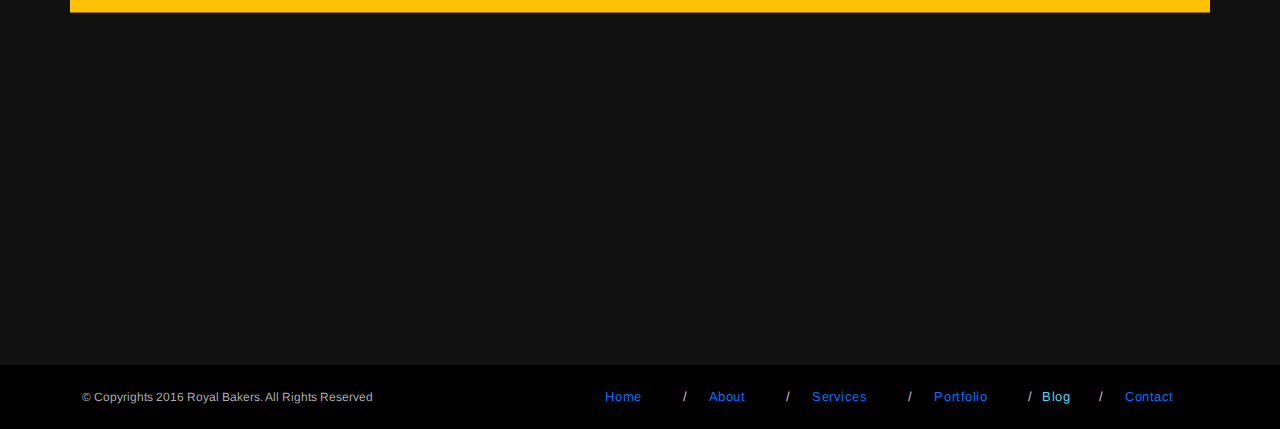
<file: gallery.html>
<!DOCTYPE html>
<html lang="en">

<head>
  <meta charset="UTF-8">
  <meta name="viewport" content="width=device-width, initial-scale=1.0">
  <title>Gallery-Bakery</title>

  <!-- animation -->
  <link rel="stylesheet" href="assets/css/aos.css">
  <!-- favicon icon -->
  <link rel="icon" type="image/x-icon" href="assets/images/logo/logo.png">
  <!-- icons -->
  <link rel="stylesheet" href="assets/css/all.min.css">
  <!-- bootstrap -->
  <link rel="stylesheet" href="assets/css/bootstrap.min.css">
  <!-- fonts -->
  <link rel="stylesheet" href="assets/css/fonts.css">
  <!-- css -->
  <link rel="stylesheet" href="assets/css/style.css">
</head>

<body class="hidden">
  <div class="loading-area">

    <div class="loader"></div>
  </div>
  <!-- header -->
  <header class=" w-100">
    <nav class="navbar navbar-expand-lg">
      <div class="container">
        <a class="navbar-brand" href="#">
          <h2 class="text-white ">Royal <img src="assets/images/logo/logo.png" alt="logo">Bakers</h2>
        </a>
        <button class="navbar-toggler" type="button" data-bs-toggle="collapse" data-bs-target="#navbarSupportedContent"
          aria-controls="navbarSupportedContent" aria-expanded="false" aria-label="Toggle navigation">
          <span class="navbar-toggler-icon bg-white"></span>
        </button>
        <div class="collapse navbar-collapse" id="navbarSupportedContent">
          <ul class="navbar-nav mx-auto  mb-2 mb-lg-0">
            <li class="nav-item">
              <div class="dropdown">
                  <a class="btn dropdown-toggle text-white" href="index.html" role="button" data-bs-toggle="dropdown"
                      aria-expanded="false">
                      Home
                  </a>
                  <ul class="dropdown-menu px-2">
                      <li><a class="dropdown-item" href="index.html">Home One</a></li>
                      <li><a class="dropdown-item" href="index.html">Home Two</a></li>
                      
                  </ul>
              </div>
          </li>
            <li class="nav-item">
              <div class="dropdown">
                <a class="btn dropdown-toggle text-white ms-3" href="index.html" role="button" data-bs-toggle="dropdown"
                    aria-expanded="false">
                    Pages
                </a>

                <ul class="dropdown-menu px-2">
                    <li><a class="dropdown-item" href="about.html">About Us</a></li>
                    <li><a class="dropdown-item" href="services.html">Services</a></li>
                    <li><a class="dropdown-item" href="gallery.html">Gallery</a></li>
                </ul>
            </div>
            </li>
            <li class="nav-item">
              <a class="nav-link active fw-semibold text-white ms-3" aria-current="page" href="#">Features</a>
            </li>
            <li class="nav-item">
              <a class="nav-link active fw-semibold text-white ms-3" aria-current="page" href="#">Portfolio</a>
            </li>
            <li class="nav-item">
              <a class="nav-link active fw-semibold text-white ms-3" aria-current="page" href="gallery.html">Blog</a>
            </li>
            <li class="nav-item">
              <a class="nav-link active fw-semibold text-white ms-3" aria-current="page" href="contant.html">Contact</a>
            </li>
          </ul>
          <i class="fa-solid fa-magnifying-glass me-5 text-white "></i>
          <div class="button ">
            <a href="javascript:void(0)"
              class="text-uppercase text-decoration-none align-items-center text-white  px-5 rounded fw-semibold d-flex py-2">order
              online</a>
          </div>
        </div>
      </div>
    </nav>
  </header>

  <main>
    <!-- page-banner -->
    <div class="page-banner container-fluid p-0">
      <div class="page-banner-content">
        <h3 class="text-white m-0 text-center" data-aos="zoom-in" data-aos-duration="3000" data-aos-easing="linear">
          Gallery</h3>
      </div>
    </div>

    <!-- Gallery -->
    <section class="gallery pt-73">
      <div class="container">
        <div class="row ">
          <div class="col-3">
            <img src="assets/images/gallery/gallery-10.jpg" alt="" class="mb-5" width="305" height="269"
              data-aos="fade-right" data-aos-duration="3000" data-aos-easing="linear">
          </div>
          <div class="col-3">
            <img src="assets/images/gallery/gallery-11.jpg" alt="" class="mb-5" width="305" height="269"
              data-aos="fade-right" data-aos-duration="3000" data-aos-easing="linear">
          </div>
          <div class="col-3">
            <img src="assets/images/gallery/gallery-14.jpg" alt="" class="mb-5" width="305" height="269"
              data-aos="fade-left" data-aos-duration="3000" data-aos-easing="linear">
          </div>
          <div class="col-3">
            <img src="assets/images/gallery/gallery-13.jpg" alt="" class="mb-5" width="305" height="269"
              data-aos="fade-left" data-aos-duration="3000" data-aos-easing="linear">
          </div>
          <div class="col-3">
            <img src="assets/images/gallery/gallery-15.jpg" alt="" class="mb-5" width="305" height="269"
              data-aos="zoom-in-up" data-aos-duration="1000" data-aos-easing="linear">
          </div>
          <div class="col-3">
            <img src="assets/images/gallery/gallery-16.jpg" alt="" class="mb-5" width="305" height="269"
              data-aos="zoom-in-up" data-aos-duration="1000" data-aos-easing="linear">
          </div>
          <div class="col-3">
            <img src="assets/images/gallery/gallery-17.jpg" alt="" class="mb-5" width="305" height="269"
              data-aos="zoom-in-down" data-aos-duration="1000" data-aos-easing="linear">
          </div>
          <div class="col-3">
            <img src="assets/images/gallery/gallery-18.jpg" alt="" class="mb-5" width="305" height="269"
              data-aos="zoom-in-down" data-aos-duration="1000" data-aos-easing="linear">
          </div>
          <div class="col-3">
            <img src="assets/images/gallery/gallery-19.jpg" alt="" class="mb-5" width="305" height="269"
              data-aos="fade-right" data-aos-duration="1000" data-aos-easing="linear">
          </div>
          <div class="col-3">
            <img src="assets/images/gallery/gallery-20.jpg" alt="" class="mb-5" width="305" height="269"
              data-aos="fade-right" data-aos-duration="1000" data-aos-easing="linear">
          </div>
          <div class="col-3">
            <img src="assets/images/gallery/gallery-9.jpg" alt="" class="mb-5" width="305" height="269"
              data-aos="fade-left" data-aos-duration="1000" data-aos-easing="linear">
          </div>
          <div class="col-3">
            <img src="assets/images/gallery/gallery-15.jpg" alt="" class="mb-5" width="305" height="269"
              data-aos="fade-left" data-aos-duration="1000" data-aos-easing="linear">
          </div>
        </div>
      </div>
    </section>

    <!-- subscribe -->
    <section class="subscribe" style="transform: translate(0 , 50%);">
      <div class="container bg-warning py-4">
        <div class="row">
          <h5
            class="subscribe.title col-5 text-center text-white fw-semibold text-uppercase text-center d-flex align-items-center justify-content-center"
            style="margin-top: 18px;">subscribe to our newsletter</h5>
          <form action="" class="col-7 d-flex">
            <div class="col-9 p-3 position-relative">
              <input type="text" placeholder="Your Email Here" name="email" class="bg-white p-3 border-0">
              <i class="fa-regular fa-envelope fs-4 position-absolute "
                style="top: 30px; right: 90px; color: #aaa;"></i>
            </div>
            <div class="col-3 py-3">
              <input type="submit" name="subscribe" value="subscribe" class="button-last fw-bold">
            </div>
          </form>
        </div>
      </div>
    </section>
  </main>

  <!-- footer -->
  <footer class="footer-main" style="background-color: #111111;padding: 100px 0px 45px; ">
    <div class="container">
      <div class="row">
        <div class="col-4">
          <div class="about-footer text-center" data-aos="fade-right" data-aos-duration="800" data-aos-easing="linear">
            <h3 class="text-white">Royal <img src="assets/images/logo/logo.png" alt="">Bakers</h3>
            <p class="mt-3">The day for a three hour tour a three hour <br>
              tour then one day he was shooting at <br>
              some food and up through the ground oil.
            </p>
            <a href="contant.html" title="Contact"
              class="about-links text-uppercase border-1 border-white border">Contact</a>
          </div>
        </div>
        <div class="col-4">
          <div class="about-footer text-center" data-aos="zoom-in" data-aos-duration="800" data-aos-easing="linear">
            <h5 class="text-white text-uppercase fw-semibold" style="margin: 25px 0px 40px;">Order online</h5>
            <p>The day for a three hour tour a three hour <br>
              tour then one day he was shooting at <br>
              some food and up through the ground oil.
            </p>
            <a href="#" title="Order Now" class="about-links order border-0">Order Now</a>
          </div>
        </div>
        <div class="col-4">
          <div class="about-footer text-center" data-aos="fade-left" data-aos-duration="800" data-aos-easing="linear">
            <h5 class="text-white text-uppercase fw-semibold" style="margin: 25px 0px 40px;">contact us today</h5>
            <p>Call Us 666 777 888 OR 111 222 333 Send an
              Email on contact@cakeshop.com Visit Us
              123 Fake Street- London 12358 United
              Kingdom
            </p>
            <ul>
              <li class="ms-2 d-inline-block">
                <a href="javascript:void(0)" class="fs-6 d-inline-block text-center">
                  <i class="fa-brands fa-facebook-f"></i>
                </a>
              </li>
              <li class="ms-2 d-inline-block">
                <a href="javascript:void(0)" class="fs-6 d-inline-block text-center">
                  <i class="fa-brands fa-twitter"></i>
                </a>
              </li>
              <li class="ms-2 d-inline-block">
                <a href="javascript:void(0)" class="fs-6 d-inline-block text-center">
                  <i class="fa-brands fa-google-plus-g"></i>
                </a>
              </li>
              <li class="ms-2 d-inline-block">
                <a href="javascript:void(0)" class="fs-6 d-inline-block text-center">
                  <i class="fa-brands fa-dribbble"></i>
                </a>
              </li>
            </ul>
          </div>
        </div>
      </div>
    </div>
  </footer>
  <div class="bottom-footer" style="padding: 22px 0;background-color: #000000;">
    <div class="container d-flex align-items-center ">
      <div class="footer-copyright">
        <p class="m-0">© Copyrights 2016 Royal Bakers. All Rights Reserved</p>
      </div>
      <div class="footer-breadcrumb ms-auto">
        <ol class="breadcrumb m-0">
          <li><a href="index.html" class="text-decoration-none">Home</a></li>
          <li><a href="about.html" class="text-decoration-none">About</a></li>
          <li><a href="services.html" class="text-decoration-none">Services</a></li>
          <li><a href="javascript:void(0)" class="text-decoration-none">Portfolio</a></li>
          <li class="active">Blog</li>
          <li><a href="contant.html" class="text-decoration-none">Contact</a></li>
        </ol>
      </div>
    </div>
  </div>

  <!-- BACK-TO-TOP -->

  <a href="#" class="back-to-top">
    <i class="fa-solid fa-arrow-up"></i>
  </a>

  <!-- bootstrap -->
  <script src="assets/js/bootstrap.bundle.min.js"></script>

  <!-- animation -->
  <script src="assets/js/aos.js"></script>

  <script>
    AOS.init();
  </script>

  <!-- jquery -->
  <script src="assets/js/jquery-3.7.1.min.js"></script>

  <!-- <script>

    // header-fixed
    $(window).scroll(function () {
        if ($(window).scrollTop() > 300) {
            $("header").addClass("fixed-header");
        }
        else {
            $("header").removeClass("fixed-header");
        }
    });
</script> -->

  <script>
    // BACK-TO-TOP

    $(".back-to-top").click(function () {
      $("html").animate({ scrollTop: 0 });
    });
  </script>

  <!-- loader -->
  <script>
    $(window).on('load', function () {
        $('.loading-area').delay(2000).fadeOut('fast');
        setTimeout(function () {
            $("body").removeClass("hidden");
        }, 2000)
    })
</script>

</body >

</html >
</file>
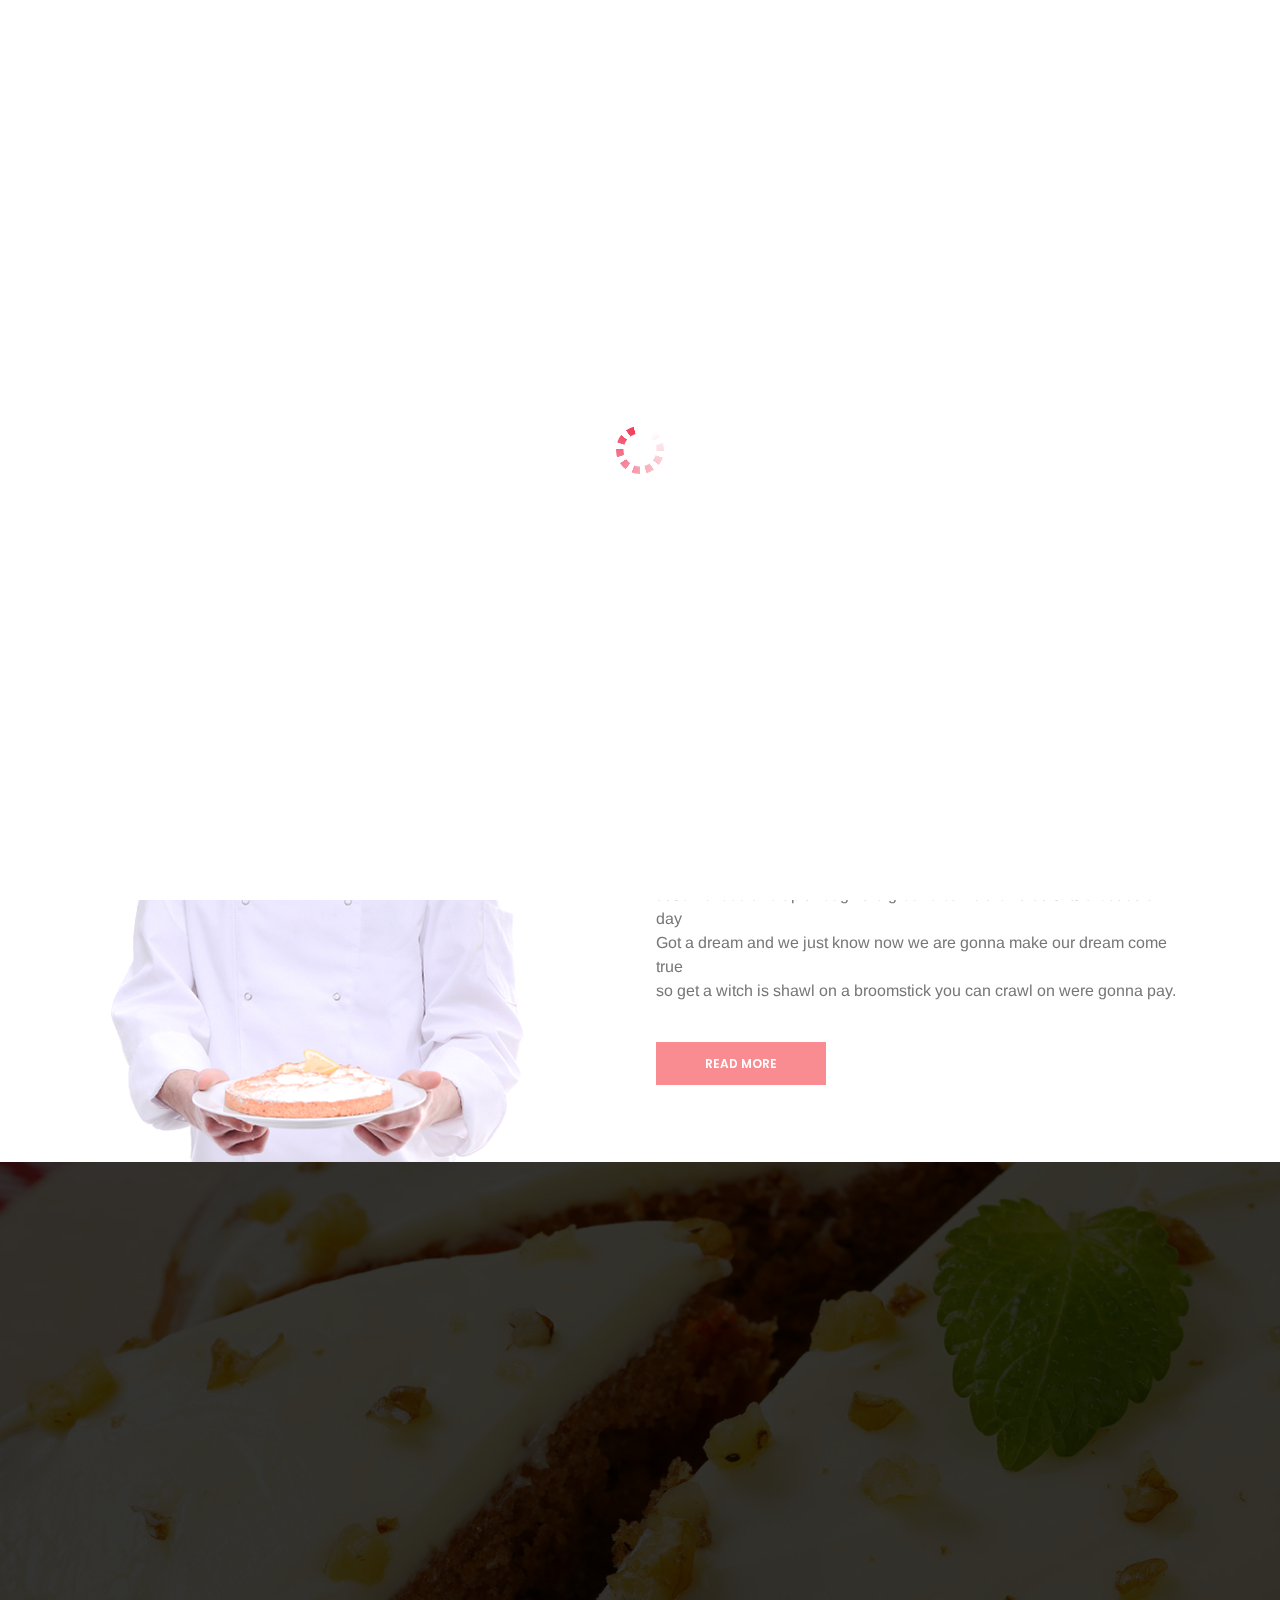
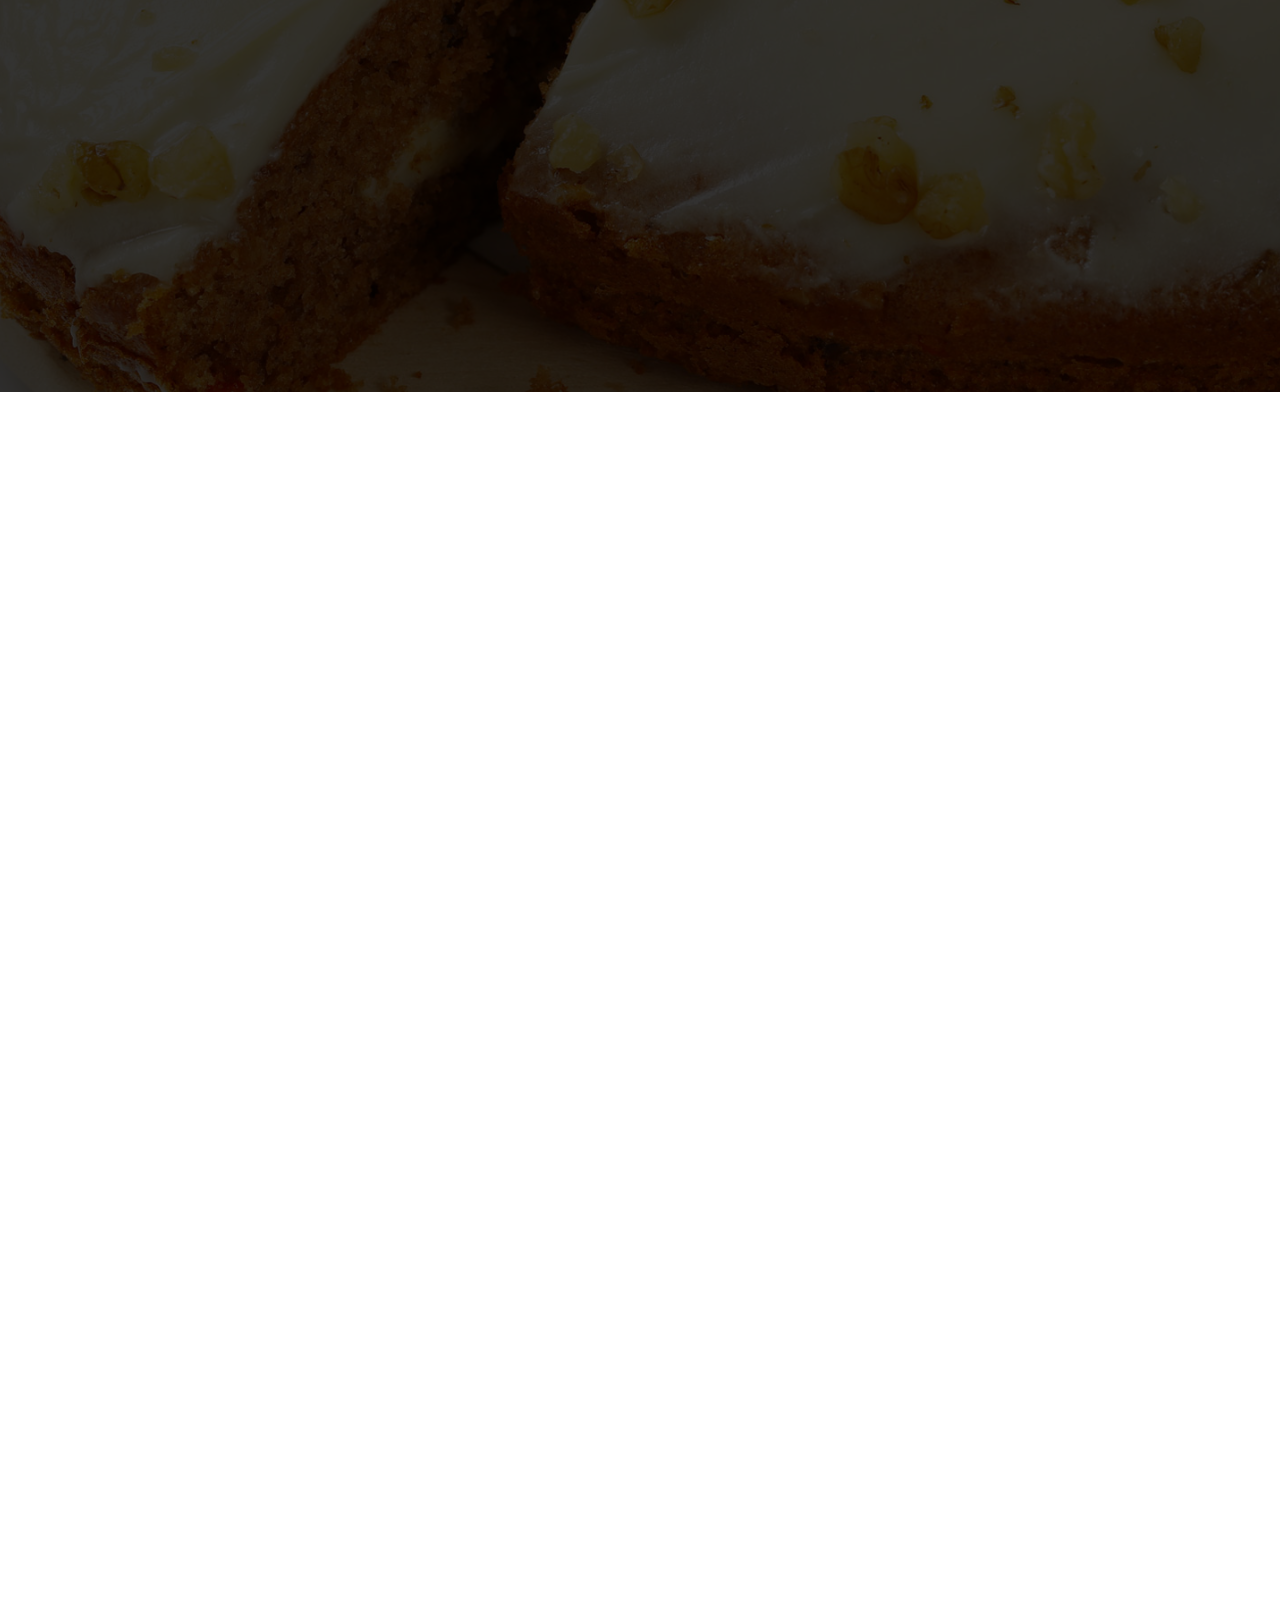
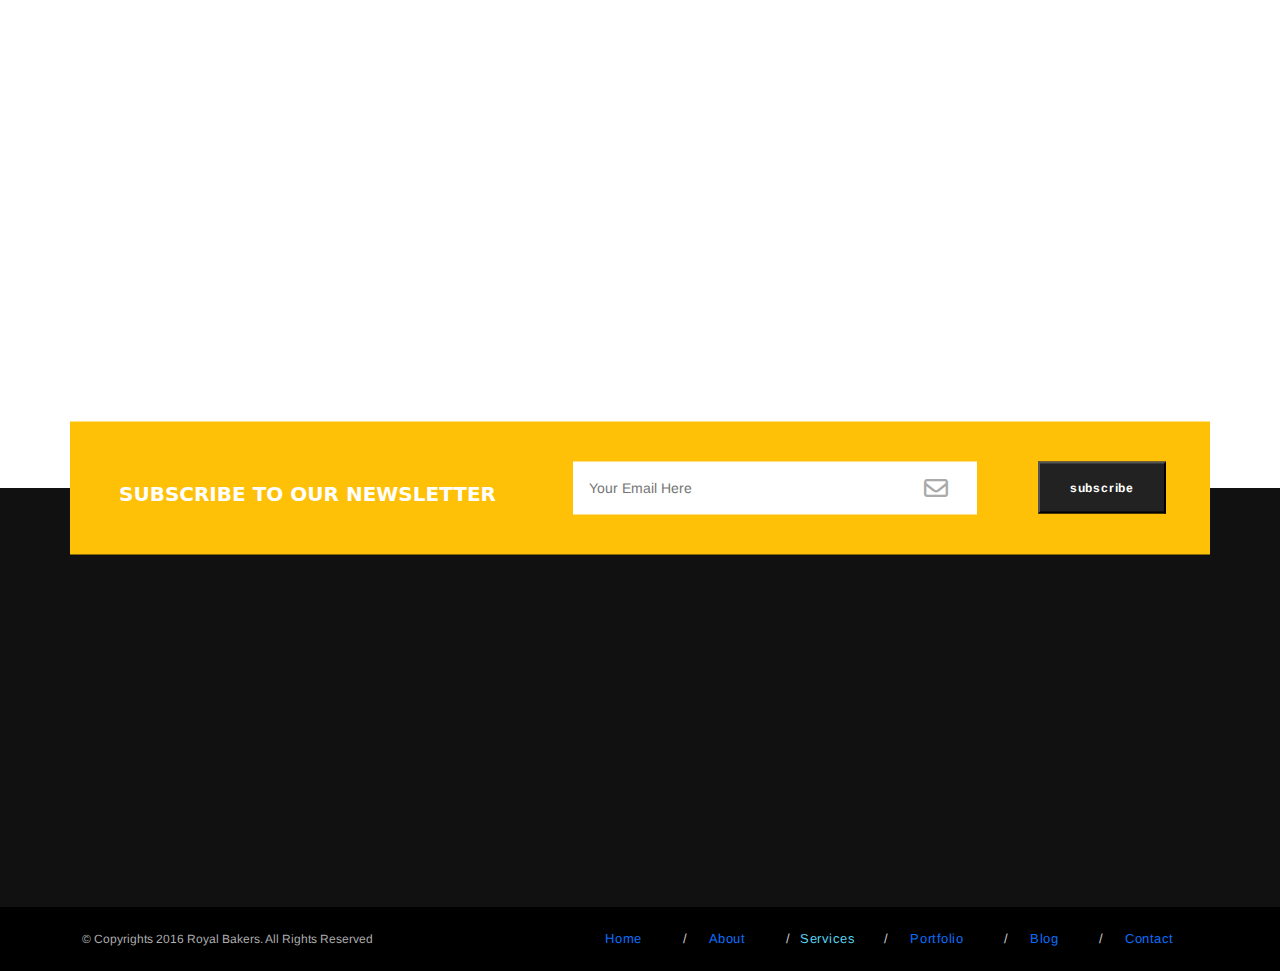
<file: services.html>
<!DOCTYPE html>
<html lang="en">

<head>
    <meta charset="UTF-8">
    <meta name="viewport" content="width=device-width, initial-scale=1.0">
    <title>Services-Bakery</title>

    <!-- animation -->
    <link rel="stylesheet" href="assets/css/aos.css">
    <!-- favicon icon -->
    <link rel="icon" type="image/x-icon" href="assets/images/logo/logo.png">
    <!-- icons -->
    <link rel="stylesheet" href="assets/css/all.min.css">
    <!-- bootstrap -->
    <link rel="stylesheet" href="assets/css/bootstrap.min.css">
    <!-- fonts -->
    <link rel="stylesheet" href="assets/css/fonts.css">
    <!-- css -->
    <link rel="stylesheet" href="assets/css/style.css">
</head>

<body class="hidden">
    <div class="loading-area">
  
      <div class="loader"></div>
    </div>

    <!-- header -->
    <header class=" w-100 ">
        <nav class="navbar navbar-expand-lg">
            <div class="container">
                <a class="navbar-brand" href="#">
                    <h2 class="text-white ">Royal <img src="assets/images/logo/logo.png" alt="logo">Bakers</h2>
                </a>
                <button class="navbar-toggler" type="button" data-bs-toggle="collapse"
                    data-bs-target="#navbarSupportedContent" aria-controls="navbarSupportedContent"
                    aria-expanded="false" aria-label="Toggle navigation">
                    <span class="navbar-toggler-icon bg-white"></span>
                </button>
                <div class="collapse navbar-collapse" id="navbarSupportedContent">
                    <ul class="navbar-nav mx-auto  mb-2 mb-lg-0">
                        <li class="nav-item">
                            <div class="dropdown">
                                <a class="btn dropdown-toggle text-white" href="index.html" role="button" data-bs-toggle="dropdown"
                                    aria-expanded="false">
                                    Home
                                </a>
                                <ul class="dropdown-menu px-2">
                                    <li><a class="dropdown-item" href="index.html">Home One</a></li>
                                    <li><a class="dropdown-item" href="index.html">Home Two</a></li>
                                    
                                </ul>
                            </div>
                        </li>
                          <li class="nav-item">
                            <div class="dropdown">
                              <a class="btn dropdown-toggle text-white ms-3" href="index.html" role="button" data-bs-toggle="dropdown"
                                  aria-expanded="false">
                                  Pages
                              </a>
              
                              <ul class="dropdown-menu px-2">
                                  <li><a class="dropdown-item" href="about.html">About Us</a></li>
                                  <li><a class="dropdown-item" href="services.html">Services</a></li>
                                  <li><a class="dropdown-item" href="gallery.html">Gallery</a></li>
                              </ul>
                          </div>
                          </li>
                        <li class="nav-item">
                            <a class="nav-link active fw-semibold text-white ms-3" aria-current="page"
                                href="#">Features</a>
                        </li>
                        <li class="nav-item">
                            <a class="nav-link active fw-semibold text-white ms-3" aria-current="page"
                                href="#">Portfolio</a>
                        </li>
                        <li class="nav-item">
                            <a class="nav-link active fw-semibold text-white ms-3" aria-current="page"
                                href="gallery.html">Blog</a>
                        </li>
                        <li class="nav-item">
                            <a class="nav-link active fw-semibold text-white ms-3" aria-current="page"
                                href="contant.html">Contact</a>
                        </li>
                    </ul>
                    <i class="fa-solid fa-magnifying-glass me-5 text-white "></i>
                    <div class="button ">
                        <a href="javascript:void(0)"
                            class="text-uppercase text-decoration-none align-items-center text-white  px-5 rounded fw-semibold d-flex py-2">order
                            online</a>
                    </div>
                </div>
            </div>
        </nav>
    </header>
    <main>
        <!-- page-banner -->
        <div class="page-banner container-fluid p-0">
            <div class="page-banner-content">
                <h3 class="text-white m-0 text-center" data-aos="zoom-in" data-aos-duration="3000"
                    data-aos-easing="linear">Services</h3>
            </div>
        </div>

        <!-- about -->
        <section class="pt-73 ">
            <div class="container d-flex ">
                <div class="col-6">
                    <img src="assets/images/about/welcome.png" alt="welcome" data-aos="fade-right"
                        data-aos-duration="3000" data-aos-easing="linear">
                </div>
                <div class="col-6 pt-5 pb-3 ps-3 pe-3 ">
                    <div class="welcome-header" data-aos="fade-left" data-aos-duration="3000" data-aos-easing="linear">
                        <h5 class="pe-3 fw-bold d-inline ">30</h5>
                        <span class="display-6 fw-semibold ">Years Of Experience</span>
                    </div>
                    <div class="welcome-content mt-5" data-aos="fade-up" data-aos-duration="3000">
                        <h3 class="display-5">About Us</h3>
                        <h5 class="mt-3 fw-bolder text-uppercase ">Our story</h5>
                        <img src="assets/images/about/section-seprator-1.png" class="my-4" alt="">
                        <p class="mb-3 lh-base">The day for a three hour tour a three hour tour then one day he was
                            shooting <br>
                            at some food and up through the ground came a oil that is its a beautiful day <br>
                            Got a dream and we just know now we are gonna make our dream come true <br>
                            so get a witch is shawl on a broomstick you can crawl on were gonna pay.</p>
                        <div class="button1 mt-5">
                            <a href="services.html" class="text-uppercase text-decoration-none fw-semibold">Read
                                More</a>
                        </div>
                    </div>
                </div>
            </div>
        </section>

        <!-- form -->
        <section class="form-section position-relative z-1">
            <div class="py-61">
                <div class="container">
                    <div class=" menu-header mt-5" data-aos="fade-down" data-aos-duration="1000"
                        data-aos-easing="linear">
                        <h3 class="display-5 mb-1 ">Choose your Flavour</h3>
                        <h5 class="fw-bold text-uppercase text-white">Order Online</h5>
                        <img src="assets/images/menu/section-seprator.png" alt="">
                        <p class="fw-bold text-white">The day for a three hour tour a three hour tour then one day he
                            was shooting <br>
                            at some food and up
                            through the ground came a oil that is its a beautiful day.</p>
                    </div>
                    <form style="margin-top:70px ;" data-aos="zoom-in" data-aos-duration="1000"
                        data-aos-easing="linear">
                        <div class="row">
                            <div class="col-4 mb-4">
                                <input type="email" class="form-control" id="exampleInputEmail1"
                                    aria-describedby="emailHelp" placeholder="NAME *">
                                <div id="emailHelp" class="form-text">
                                </div>
                            </div>
                            <div class=" col-4 mb-4">
                                <input type="password" class="form-control" id="exampleInputPassword1"
                                    placeholder="PHONE NUMBER *">
                            </div>
                            <div class="col-4 mb-4">
                                <select class="form-select form-control" id="validationDefault04" required>
                                    <option selected disabled value="">FLAVOURS</option>
                                    <option>FLAVOURS</option>
                                    <option>FLAVOURS</option>
                                    <option>FLAVOURS</option>
                                    <option>FLAVOURS</option>
                                </select>
                            </div>
                            <div class="col-12 mb-3">
                                <textarea class="form-control" id="exampleFormControlTextarea1" rows="3"
                                    placeholder="YOUR ADDRESS *"></textarea>
                            </div>
                            <div class="d-flex justify-content-center align-items-center">
                                <div class="button1 mt-5 d-flex justify-content-center d-inline-block">
                                    <a href="javascript:void(0)"
                                        class="text-uppercase text-decoration-none fw-semibold">Order now</a>
                                </div>
                                <div class="d-inline-block mt-5">
                                    <a href="#" title="Free Delivery"
                                        class="free-delivery text-decoration-none fw-semibold text-white">Free
                                        Delivery</a>
                                </div>
                            </div>

                        </div>
                    </form>
                    <div class="working-hours fs-6 text-uppercase fw-bold text-center" style="margin-top: 65px;"
                        data-aos="fade-up" data-aos-duration="1000" data-aos-easing="linear">
                        <p class="d-inline-block text-white"><span style="color: #F88C91;">working hours:</span> monday
                            to friday : 8.30AM - 10.30PM</p>
                        <p class="d-inline-block text-white">saturday : 9.00AM - 10.30PM</p>
                        <p class="d-inline-block text-white">sunday : <span style="color: #F88C91;">closed</span></p>
                    </div>
                </div>
            </div>
        </section>

        <!-- menu -->
        <section class="py-73 menu">
            <div class=" d-flex justify-content-center mb-5 ">
                <div class=" menu-header mt-4" data-aos="fade-down" data-aos-duration="1000" data-aos-easing="linear">
                    <h3 class="display-5 mb-1 ">Our Menu</h3>
                    <h5 class="fw-bold text-uppercase ">CREAMY DISHES</h5>
                    <img src="assets/images/menu/section-seprator.png" alt="" class="my-4">
                    <p>The day for a three hour tour a three hour tour then one day he was shooting at some food and up
                        <br>
                        through the ground came a oil that is its a beautiful day.
                    </p>
                </div>
            </div>
            <div class="container d-flex flex-wrap">
                <div class="row">
                    <div class="col-6">
                        <div class="menu-box position-relative" data-aos="fade-right" data-aos-duration="1000"
                            data-aos-easing="linear" style="padding: 60px 45px 50px 330px; background-color: #fafafa;">
                            <img src="assets/images/menu/menu-1.png" alt="" class="position-absolute"
                                style="left: 0; top: 0;">
                            <h3 class="mt-0 text-black text-uppercase fw-semibold"
                                style="margin-bottom: 10px; font-size: 15px;">
                                CHOCOLATE FLASH
                                <span class="fs-6" style="letter-spacing: 0.64px;float: right;">$20.00</span>
                            </h3>
                            <p>The day he wane day he was shooting at some food and up through the ground.</p>
                            <a href="services.html"
                                class="fw-bold text-uppercase d-inline-block text-decoration-none">Order
                                Now</a>
                        </div>
                    </div>
                    <div class="col-6">
                        <div class="menu-box position-relative" data-aos="fade-left" data-aos-duration="1000"
                            data-aos-easing="linear" style="padding: 60px 45px 50px 330px; background-color: #fafafa;">
                            <img src="assets/images/menu/menu-2.png" alt="" class="position-absolute"
                                style="left: 0; top: 0;">
                            <h3 class="mt-0 text-black text-uppercase fw-semibold"
                                style="margin-bottom: 10px; font-size: 15px;">ROSE
                                CREAMY
                                <span class="fs-6" style="letter-spacing: 0.64px;float: right;">$25.00</span>
                            </h3>
                            <p>The day he wane day he was shooting at some food and up through the ground.</p>
                            <a href="services.html"
                                class="fw-bold text-uppercase d-inline-block text-decoration-none">Order
                                Now</a>
                        </div>
                    </div>
                    <div class="col-6 mt-4">
                        <div class="menu-box position-relative" data-aos="flip-left" data-aos-duration="600"
                            data-aos-easing="linear" style="padding: 60px 45px 50px 330px; background-color: #fafafa;">
                            <img src="assets/images/menu/menu-3.png" alt="" class="position-absolute"
                                style="left: 0; top: 0;">
                            <h3 class="mt-0 text-black text-uppercase fw-semibold"
                                style="margin-bottom: 10px; font-size: 15px;">
                                VELVET CAKE
                                <span class="fs-6" style="letter-spacing: 0.64px;float: right;">$32.00</span>
                            </h3>
                            <p>The day he wane day he was shooting at some food and up through the ground.</p>
                            <a href="services.html"
                                class="fw-bold text-uppercase d-inline-block text-decoration-none">Order
                                Now</a>
                        </div>
                    </div>
                    <div class="col-6 mt-4">
                        <div class="menu-box position-relative" data-aos="flip-right" data-aos-duration="600"
                            data-aos-easing="linear" style="padding: 60px 45px 50px 330px; background-color: #fafafa;">
                            <img src="assets/images/menu/menu-4.png" alt="" class="position-absolute"
                                style="left: 0; top: 0;">
                            <h3 class="mt-0 text-black text-uppercase fw-semibold"
                                style="margin-bottom: 10px; font-size: 15px;">
                                FLOWERED CAKE
                                <span class="fs-6" style="letter-spacing: 0.64px;float: right;">$38.00</span>
                            </h3>
                            <p>The day he wane day he was shooting at some food and up through the ground.</p>
                            <a href="services.html"
                                class="fw-bold text-uppercase d-inline-block text-decoration-none">Order
                                Now</a>
                        </div>
                    </div>
                    <div class="col-6 mt-4">
                        <div class="menu-box position-relative" data-aos="fade-up" data-aos-duration="1000"
                            data-aos-easing="linear" style="padding: 60px 45px 50px 330px; background-color: #fafafa;">
                            <img src="assets/images/menu/menu-5.png" alt="" class="position-absolute"
                                style="left: 0; top: 0;">
                            <h3 class="mt-0 text-black text-uppercase fw-semibold"
                                style="margin-bottom: 10px; font-size: 15px;">
                                ROSEBERRY CAKE
                                <span class="fs-6" style="letter-spacing: 0.64px;float: right;">$48.00</span>
                            </h3>
                            <p>The day he wane day he was shooting at some food and up through the ground.</p>
                            <a href="services.html"
                                class="fw-bold text-uppercase d-inline-block text-decoration-none">Order
                                Now</a>
                        </div>
                    </div>
                    <div class="col-6 mt-4">
                        <div class="menu-box position-relative" data-aos="fade-up" data-aos-duration="1000"
                            data-aos-easing="linear" style="padding: 60px 45px 50px 330px; background-color: #fafafa;">
                            <img src="assets/images/menu/menu-6.png" alt="" class="position-absolute"
                                style="left: 0; top: 0;">
                            <h3 class="mt-0 text-black text-uppercase fw-semibold"
                                style="margin-bottom: 10px; font-size: 15px;">
                                CHOCOLATE BERRY CAKE
                                <span class="fs-6" style="letter-spacing: 0.64px;float: right;">$54.00</span>
                            </h3>
                            <p>The day he wane day he was shooting at some food and up through the ground.</p>
                            <a href="services.html"
                                class="fw-bold text-uppercase d-inline-block text-decoration-none">Order
                                Now</a>
                        </div>
                    </div>
                </div>

            </div>
        </section>

        <!-- subscribe -->
        <section class="subscribe" style="transform: translate(0 , 50%);">
            <div class="container bg-warning py-4">
                <div class="row">
                    <h5 class="subscribe.title col-5 text-center text-white fw-semibold text-uppercase text-center d-flex align-items-center justify-content-center"
                        style="margin-top: 18px;">subscribe to our newsletter</h5>
                    <form action="" class="col-7 d-flex">
                        <div class="col-9 p-3 position-relative">
                            <input type="text" placeholder="Your Email Here" name="email" class="bg-white p-3 border-0">
                            <i class="fa-regular fa-envelope fs-4 position-absolute "
                                style="top: 30px; right: 90px; color: #aaa;"></i>
                        </div>
                        <div class="col-3 py-3">
                            <input type="submit" name="subscribe" value="subscribe" class="button-last fw-bold">
                        </div>
                    </form>
                </div>
            </div>
        </section>
    </main>

    <!-- footer -->
    <footer class="footer-main" style="background-color: #111111;padding: 100px 0px 45px; ">
        <div class="container">
            <div class="row">
                <div class="col-4">
                    <div class="about-footer text-center" data-aos="fade-right" data-aos-duration="800"
                        data-aos-easing="linear">
                        <h3 class="text-white">Royal <img src="assets/images/logo/logo.png" alt="">Bakers</h3>
                        <p class="mt-3">The day for a three hour tour a three hour <br>
                            tour then one day he was shooting at <br>
                            some food and up through the ground oil.
                        </p>
                        <a href="contant.html" title="Contact"
                            class="about-links text-uppercase border-1 border-white border">Contact</a>
                    </div>
                </div>
                <div class="col-4">
                    <div class="about-footer text-center" data-aos="zoom-in" data-aos-duration="800"
                        data-aos-easing="linear">
                        <h5 class="text-white text-uppercase fw-semibold" style="margin: 25px 0px 40px;">Order online
                        </h5>
                        <p>The day for a three hour tour a three hour <br>
                            tour then one day he was shooting at <br>
                            some food and up through the ground oil.
                        </p>
                        <a href="#" title="Order Now" class="about-links order border-0">Order Now</a>
                    </div>
                </div>
                <div class="col-4">
                    <div class="about-footer text-center" data-aos="fade-left" data-aos-duration="800"
                        data-aos-easing="linear">
                        <h5 class="text-white text-uppercase fw-semibold" style="margin: 25px 0px 40px;">contact us
                            today</h5>
                        <p>Call Us 666 777 888 OR 111 222 333 Send an
                            Email on contact@cakeshop.com Visit Us
                            123 Fake Street- London 12358 United
                            Kingdom
                        </p>
                        <ul>
                            <li class="ms-2 d-inline-block">
                                <a href="javascript:void(0)" class="fs-6 d-inline-block text-center">
                                    <i class="fa-brands fa-facebook-f"></i>
                                </a>
                            </li>
                            <li class="ms-2 d-inline-block">
                                <a href="javascript:void(0)" class="fs-6 d-inline-block text-center">
                                    <i class="fa-brands fa-twitter"></i>
                                </a>
                            </li>
                            <li class="ms-2 d-inline-block">
                                <a href="javascript:void(0)" class="fs-6 d-inline-block text-center">
                                    <i class="fa-brands fa-google-plus-g"></i>
                                </a>
                            </li>
                            <li class="ms-2 d-inline-block">
                                <a href="javascript:void(0)" class="fs-6 d-inline-block text-center">
                                    <i class="fa-brands fa-dribbble"></i>
                                </a>
                            </li>
                        </ul>
                    </div>
                </div>
            </div>
        </div>
    </footer>
    <div class="bottom-footer" style="padding: 22px 0;background-color: #000000;">
        <div class="container d-flex align-items-center ">
            <div class="footer-copyright">
                <p class="m-0">© Copyrights 2016 Royal Bakers. All Rights Reserved</p>
            </div>
            <div class="footer-breadcrumb ms-auto">
                <ol class="breadcrumb m-0">
                    <li><a href="index.html" class="text-decoration-none">Home</a></li>
                    <li><a href="about.html" class="text-decoration-none">About</a></li>
                    <li class="active">Services</li>
                    <li><a href="javascript:void(0)" class="text-decoration-none">Portfolio</a></li>
                    <li><a href="gallery.html" class="text-decoration-none">Blog</a></li>
                    <li><a href="contant.html" class="text-decoration-none">Contact</a></li>
                </ol>
            </div>
        </div>
    </div>

    <!-- BACK-TO-TOP -->

    <a href="#" class="back-to-top">
        <i class="fa-solid fa-arrow-up"></i>
    </a>

    <!-- bootstrap -->
    <script src="assets/js/bootstrap.bundle.min.js"></script>

    <!-- animation -->
    <script src="assets/js/aos.js"></script>

    <script>
        AOS.init();
    </script>

    <!-- jquery -->
    <script src="assets/js/jquery-3.7.1.min.js"></script>

    <!-- <script>

        // header-fixed
        $(window).scroll(function () {
            if ($(window).scrollTop() > 300) {
                $("header").addClass("fixed-header");
            }
            else {
                $("header").removeClass("fixed-header");
            }
        });
    </script> -->

    <script>
        // BACK-TO-TOP

        $(".back-to-top").click(function () {
            $("html").animate({ scrollTop: 0 });
        });
    </script>

    <!-- loader -->
  <script>
    $(window).on('load', function () {
        $('.loading-area').delay(2000).fadeOut('fast');
        setTimeout(function () {
            $("body").removeClass("hidden");
        }, 2000)
    })
</script>

</body>

</html>
</file>
<file: assets/css/fonts.css>
/* poppins-100 - latin */
@font-face {
  font-display: swap; /* Check https://developer.mozilla.org/en-US/docs/Web/CSS/@font-face/font-display for other options. */
  font-family: 'Poppins';
  font-style: normal;
  font-weight: 100;
  src: url('../fonts/poppins-v21-latin-100.woff2') format('woff2'); /* Chrome 36+, Opera 23+, Firefox 39+, Safari 12+, iOS 10+ */
}
/* poppins-100italic - latin */
@font-face {
  font-display: swap; /* Check https://developer.mozilla.org/en-US/docs/Web/CSS/@font-face/font-display for other options. */
  font-family: 'Poppins';
  font-style: italic;
  font-weight: 100;
  src: url('../fonts/poppins-v21-latin-100italic.woff2') format('woff2'); /* Chrome 36+, Opera 23+, Firefox 39+, Safari 12+, iOS 10+ */
}
/* poppins-200 - latin */
@font-face {
  font-display: swap; /* Check https://developer.mozilla.org/en-US/docs/Web/CSS/@font-face/font-display for other options. */
  font-family: 'Poppins';
  font-style: normal;
  font-weight: 200;
  src: url('../fonts/poppins-v21-latin-200.woff2') format('woff2'); /* Chrome 36+, Opera 23+, Firefox 39+, Safari 12+, iOS 10+ */
}
/* poppins-200italic - latin */
@font-face {
  font-display: swap; /* Check https://developer.mozilla.org/en-US/docs/Web/CSS/@font-face/font-display for other options. */
  font-family: 'Poppins';
  font-style: italic;
  font-weight: 200;
  src: url('../fonts/poppins-v21-latin-200italic.woff2') format('woff2'); /* Chrome 36+, Opera 23+, Firefox 39+, Safari 12+, iOS 10+ */
}
/* poppins-300 - latin */
@font-face {
  font-display: swap; /* Check https://developer.mozilla.org/en-US/docs/Web/CSS/@font-face/font-display for other options. */
  font-family: 'Poppins';
  font-style: normal;
  font-weight: 300;
  src: url('../fonts/poppins-v21-latin-300.woff2') format('woff2'); /* Chrome 36+, Opera 23+, Firefox 39+, Safari 12+, iOS 10+ */
}
/* poppins-300italic - latin */
@font-face {
  font-display: swap; /* Check https://developer.mozilla.org/en-US/docs/Web/CSS/@font-face/font-display for other options. */
  font-family: 'Poppins';
  font-style: italic;
  font-weight: 300;
  src: url('../fonts/poppins-v21-latin-300italic.woff2') format('woff2'); /* Chrome 36+, Opera 23+, Firefox 39+, Safari 12+, iOS 10+ */
}
/* poppins-regular - latin */
@font-face {
  font-display: swap; /* Check https://developer.mozilla.org/en-US/docs/Web/CSS/@font-face/font-display for other options. */
  font-family: 'Poppins';
  font-style: normal;
  font-weight: 400;
  src: url('../fonts/poppins-v21-latin-regular.woff2') format('woff2'); /* Chrome 36+, Opera 23+, Firefox 39+, Safari 12+, iOS 10+ */
}
/* poppins-italic - latin */
@font-face {
  font-display: swap; /* Check https://developer.mozilla.org/en-US/docs/Web/CSS/@font-face/font-display for other options. */
  font-family: 'Poppins';
  font-style: italic;
  font-weight: 400;
  src: url('../fonts/poppins-v21-latin-italic.woff2') format('woff2'); /* Chrome 36+, Opera 23+, Firefox 39+, Safari 12+, iOS 10+ */
}
/* poppins-500 - latin */
@font-face {
  font-display: swap; /* Check https://developer.mozilla.org/en-US/docs/Web/CSS/@font-face/font-display for other options. */
  font-family: 'Poppins';
  font-style: normal;
  font-weight: 500;
  src: url('../fonts/poppins-v21-latin-500.woff2') format('woff2'); /* Chrome 36+, Opera 23+, Firefox 39+, Safari 12+, iOS 10+ */
}
/* poppins-500italic - latin */
@font-face {
  font-display: swap; /* Check https://developer.mozilla.org/en-US/docs/Web/CSS/@font-face/font-display for other options. */
  font-family: 'Poppins';
  font-style: italic;
  font-weight: 500;
  src: url('../fonts/poppins-v21-latin-500italic.woff2') format('woff2'); /* Chrome 36+, Opera 23+, Firefox 39+, Safari 12+, iOS 10+ */
}
/* poppins-600 - latin */
@font-face {
  font-display: swap; /* Check https://developer.mozilla.org/en-US/docs/Web/CSS/@font-face/font-display for other options. */
  font-family: 'Poppins';
  font-style: normal;
  font-weight: 600;
  src: url('../fonts/poppins-v21-latin-600.woff2') format('woff2'); /* Chrome 36+, Opera 23+, Firefox 39+, Safari 12+, iOS 10+ */
}
/* poppins-600italic - latin */
@font-face {
  font-display: swap; /* Check https://developer.mozilla.org/en-US/docs/Web/CSS/@font-face/font-display for other options. */
  font-family: 'Poppins';
  font-style: italic;
  font-weight: 600;
  src: url('../fonts/poppins-v21-latin-600italic.woff2') format('woff2'); /* Chrome 36+, Opera 23+, Firefox 39+, Safari 12+, iOS 10+ */
}
/* poppins-700 - latin */
@font-face {
  font-display: swap; /* Check https://developer.mozilla.org/en-US/docs/Web/CSS/@font-face/font-display for other options. */
  font-family: 'Poppins';
  font-style: normal;
  font-weight: 700;
  src: url('../fonts/poppins-v21-latin-700.woff2') format('woff2'); /* Chrome 36+, Opera 23+, Firefox 39+, Safari 12+, iOS 10+ */
}
/* poppins-700italic - latin */
@font-face {
  font-display: swap; /* Check https://developer.mozilla.org/en-US/docs/Web/CSS/@font-face/font-display for other options. */
  font-family: 'Poppins';
  font-style: italic;
  font-weight: 700;
  src: url('../fonts/poppins-v21-latin-700italic.woff2') format('woff2'); /* Chrome 36+, Opera 23+, Firefox 39+, Safari 12+, iOS 10+ */
}
/* poppins-800 - latin */
@font-face {
  font-display: swap; /* Check https://developer.mozilla.org/en-US/docs/Web/CSS/@font-face/font-display for other options. */
  font-family: 'Poppins';
  font-style: normal;
  font-weight: 800;
  src: url('../fonts/poppins-v21-latin-800.woff2') format('woff2'); /* Chrome 36+, Opera 23+, Firefox 39+, Safari 12+, iOS 10+ */
}
/* poppins-800italic - latin */
@font-face {
  font-display: swap; /* Check https://developer.mozilla.org/en-US/docs/Web/CSS/@font-face/font-display for other options. */
  font-family: 'Poppins';
  font-style: italic;
  font-weight: 800;
  src: url('../fonts/poppins-v21-latin-800italic.woff2') format('woff2'); /* Chrome 36+, Opera 23+, Firefox 39+, Safari 12+, iOS 10+ */
}
/* poppins-900 - latin */
@font-face {
  font-display: swap; /* Check https://developer.mozilla.org/en-US/docs/Web/CSS/@font-face/font-display for other options. */
  font-family: 'Poppins';
  font-style: normal;
  font-weight: 900;
  src: url('../fonts/poppins-v21-latin-900.woff2') format('woff2'); /* Chrome 36+, Opera 23+, Firefox 39+, Safari 12+, iOS 10+ */
}
/* poppins-900italic - latin */
@font-face {
  font-display: swap; /* Check https://developer.mozilla.org/en-US/docs/Web/CSS/@font-face/font-display for other options. */
  font-family: 'Poppins';
  font-style: italic;
  font-weight: 900;
  src: url('../fonts/poppins-v21-latin-900italic.woff2') format('woff2'); /* Chrome 36+, Opera 23+, Firefox 39+, Safari 12+, iOS 10+ */
}

/* ************************************************************ */

/* arimo-regular - latin */
@font-face {
    font-display: swap; /* Check https://developer.mozilla.org/en-US/docs/Web/CSS/@font-face/font-display for other options. */
    font-family: 'Arimo';
    font-style: normal;
    font-weight: 400;
    src: url('../fonts/arimo-v29-latin-regular.woff2') format('woff2'); /* Chrome 36+, Opera 23+, Firefox 39+, Safari 12+, iOS 10+ */
  }
  /* arimo-italic - latin */
  @font-face {
    font-display: swap; /* Check https://developer.mozilla.org/en-US/docs/Web/CSS/@font-face/font-display for other options. */
    font-family: 'Arimo';
    font-style: italic;
    font-weight: 400;
    src: url('../fonts/arimo-v29-latin-italic.woff2') format('woff2'); /* Chrome 36+, Opera 23+, Firefox 39+, Safari 12+, iOS 10+ */
  }
  /* arimo-500 - latin */
  @font-face {
    font-display: swap; /* Check https://developer.mozilla.org/en-US/docs/Web/CSS/@font-face/font-display for other options. */
    font-family: 'Arimo';
    font-style: normal;
    font-weight: 500;
    src: url('../fonts/arimo-v29-latin-500.woff2') format('woff2'); /* Chrome 36+, Opera 23+, Firefox 39+, Safari 12+, iOS 10+ */
  }
  /* arimo-500italic - latin */
  @font-face {
    font-display: swap; /* Check https://developer.mozilla.org/en-US/docs/Web/CSS/@font-face/font-display for other options. */
    font-family: 'Arimo';
    font-style: italic;
    font-weight: 500;
    src: url('../fonts/arimo-v29-latin-500italic.woff2') format('woff2'); /* Chrome 36+, Opera 23+, Firefox 39+, Safari 12+, iOS 10+ */
  }
  /* arimo-600 - latin */
  @font-face {
    font-display: swap; /* Check https://developer.mozilla.org/en-US/docs/Web/CSS/@font-face/font-display for other options. */
    font-family: 'Arimo';
    font-style: normal;
    font-weight: 600;
    src: url('../fonts/arimo-v29-latin-600.woff2') format('woff2'); /* Chrome 36+, Opera 23+, Firefox 39+, Safari 12+, iOS 10+ */
  }
  /* arimo-600italic - latin */
  @font-face {
    font-display: swap; /* Check https://developer.mozilla.org/en-US/docs/Web/CSS/@font-face/font-display for other options. */
    font-family: 'Arimo';
    font-style: italic;
    font-weight: 600;
    src: url('../fonts/arimo-v29-latin-600italic.woff2') format('woff2'); /* Chrome 36+, Opera 23+, Firefox 39+, Safari 12+, iOS 10+ */
  }
  /* arimo-700 - latin */
  @font-face {
    font-display: swap; /* Check https://developer.mozilla.org/en-US/docs/Web/CSS/@font-face/font-display for other options. */
    font-family: 'Arimo';
    font-style: normal;
    font-weight: 700;
    src: url('../fonts/arimo-v29-latin-700.woff2') format('woff2'); /* Chrome 36+, Opera 23+, Firefox 39+, Safari 12+, iOS 10+ */
  }
  /* arimo-700italic - latin */
  @font-face {
    font-display: swap; /* Check https://developer.mozilla.org/en-US/docs/Web/CSS/@font-face/font-display for other options. */
    font-family: 'Arimo';
    font-style: italic;
    font-weight: 700;
    src: url('../fonts/arimo-v29-latin-700italic.woff2') format('woff2'); /* Chrome 36+, Opera 23+, Firefox 39+, Safari 12+, iOS 10+ */
  }

  /* ******************************************************************************** */

  /* playball-regular - latin */
@font-face {
    font-display: swap; /* Check https://developer.mozilla.org/en-US/docs/Web/CSS/@font-face/font-display for other options. */
    font-family: 'Playball';
    font-style: normal;
    font-weight: 400;
    src: url('../fonts/playball-v20-latin-regular.woff2') format('woff2'); /* Chrome 36+, Opera 23+, Firefox 39+, Safari 12+, iOS 10+ */
  }
</file>
<file: assets/css/search-box.css>
#search-box {
    visibility: hidden;
    position: absolute;
    height: 100%;
    width: 100%;
    background: rgba(0, 0, 0, .8);
    position:   fixed;
    top: 0;
    left: 0;
    right: 0;
    z-index: 999999999;
  
    .container {
      display: table;
      width: 100%;
      height: 100%;
      .close {
        position: absolute;
        right: 32px;
        top: 32px;
        width: 32px;
        height: 32px;
        opacity: 0.3;
      }
      .close:hover {
        opacity: 1;
      }
      .close:before,
      .close:after {
        position: absolute;
        left: 15px;
        content: ' ';
        height: 33px;
        width: 2px;
        background-color: white;
      }
      .close:before {
        transform: rotate(45deg);
      }
      .close:after {
        transform: rotate(-45deg);
      }
      .search-main {
        display: table-cell;
        vertical-align: middle;
        .search-inner {
          width: 80%;
          margin: 0 auto;
        }
  
        form{
          position: relative;
          display: flex;
          justify-content: center;
          align-items: center;
        }
        input {
            display: block;
           
            width:50%;
            height: 80px;
            border: none;
            border-radius: 30px;
            color: var(--paragraph-color);
            padding: 0 0 0 25px;
            font-weight: 500;
            outline: 0;
        }
  
        button{
          border: 0;
          left: auto;
          outline: none;
          padding: 0;
          position: absolute;
          right: 0;
          top: 0.3em;
          bottom: 0.3em;
          background: transparent;
          font-size: 43px;
        }
        .search-info {
          display: block;
          color: white;
          text-align: right;
          float: right;
          margin-top:4px;
        }
      }
    }
  
  
      &.-open{
        background: rgba(0, 0, 0, .8);
        visibility: visible;
        animation: fadein .8s;
        .container{
        .search-main{
          input{
            transform: scale3d(1,1,1);
            transition: .7s all ease-in-out;
            transition-duration: 1s;
            transition-delay: 1s;
          }
        }
      }
      }
  }
  
  @keyframes fadein {
      from { opacity: 0; }
      to   { opacity: 1; }
  }
</file>
<file: assets/css/style.css>
*{
    margin: 0;
    box-sizing: border-box;
}
:root{
    --primary-color: #F88C91;
    --secondry-color: #ffbb63;
    --tertiary-color: #59D4F0;
    --primary-text:'Poppins';
    --secondry-text:'Playball';
    --tertiary-text:'Arimo';
    --text-color:#777777;
    --white:#fff;
}
.back-to-top {
    background-color: var(--primary-color);
    color: white;
    position: fixed;
    bottom: 30px;
    right: 30px;
    padding: 15px 18px;
    border-radius: 50%;
    z-index: 99;
  }
  /* header.fixed-header {
    position: fixed;
    top: 0;
    left: 0;
    z-index: 99;
    width: 100% !important;
    transition: 0.4s all linear;
    color: white;
    display: flex;
    margin: 0 auto;
    background-color:black;

} */
.pt-73{
    padding-top: 73px;
}
.py-73{
    padding: 73px 0px;
}
.py-45{
    padding: 45px 0px;
}
.py-61{
    padding: 61px 0px;
}
header{
    z-index: 1;
    background-color: #070709;
    width: 100%;
    opacity: 0.8;
}
.navbar-brand{
    font-family: var(--secondry-text);
}
.button{
    background-color: var(--primary-color);
}
.nav-item a,.button a{
    font-size: 14px;
}
.welcome-header h5{
    font-size: 60px;
    color: var(--primary-color);
   font-family: var(--primary-text);
}
.welcome-content h3{
    font-family: var(--secondry-text);
    color: var(--primary-color);
}
.welcome-content p{
    font-family: var(--tertiary-text);
    color: var(--text-color);
}
.button1 a{
    background-color: var(--primary-color);
    border: 1px solid var(--primary-color);
    color: var(--white);
    font-family: var(--primary-text);
    font-size: 12px;
    padding: 12px 48px;
}
.button1 a:hover{
    border: 1px solid var(--primary-color);
    background-color: transparent;
    color: var(--primary-color);
    transition: all 1s ease 0s;
}
.banner-con p{
    font-family: var(--primary-text);
}
.banner-con{
    margin-top: 320px;
}

.festival{
    background-image: url(../images/festival/festival-bg.jpg);
    background-repeat: no-repeat;
    background-size: cover;
    position: relative;
    z-index: 1;
   
}
.festival::before , .team::before , .counter::before , .form-section::before{
    background-color: rgba(0, 0, 0, 0.8);
    bottom: 0;
    content: "";
    display: inline-block;
    left: 0;
    position: absolute;
    right: 0;
    top: 0;
    z-index: -1;
}
.team , .counter{
    position: relative;
    z-index: 1;
}
.festival-detail-tab{
    padding: 80px 0px 73px;
}

.festial-content{
    position: relative;
    padding: 60PX;
}
.festial-content::after{
    border: 2px solid var(--secondry-color);
    bottom: 5px;
    left: 5px;
    right: 5px;
    top: 5px;
    content: "";
    position: absolute;
}
.festial-content h5{
    font-size: 20px;
    font-family: var(--primary-text);
    margin: 10px 0px 10px;
}
.festial-content p{
    color: var(--text-color);
    font-family: var(--tertiary-text);
    margin: 20px 0px 25px;
}
.cakes{
    background-color: var(--secondry-color);
}
.menu .col-6{
    padding: 0px 15px;
}
.menu-header{
    text-align: center;
}
.menu-header h3{
    font-family: var(--secondry-text);
    color: var(--primary-color);
}
.menu-header h5{
    font-family: var(--primary-text);
}
.menu-box h3 span{
    color: var(--primary-color);
}
.menu-header img{
    margin: 28px 0px;
}
.menu-box p{
    color: var(--text-color);
    margin-bottom: 25px;
    line-height: 26px;
    font-size: 15px;
    letter-spacing: 0.6px;
}
.menu-box a{
    border: 2px solid var(--primary-color);
    color:#222;
    font-size: 12px;
    padding: 10px 45px;
    letter-spacing: 0.84px;
}
.menu-box a:hover{
    background-color: var(--primary-color);
    color: var(--white);
    transition: all 0.3s ease 0s;
}
.team{
    background-image: url(../images/team/team-bg.jpg);
    background-size: cover;
    background-repeat: no-repeat;
}
.team-header h3{
    font-family: var(--secondry-text);
    color: var(--primary-color);
}
.team-header p{
    font-family: var(--tertiary-text);
}
.team .col-6{
    padding: 73px 0px 0px;
}
.or{
   color: var(--primary-color); 
}
.order-header{
    text-align: center;
}
.order-header h3{
    font-family: var(--secondry-text);
    color: var(--primary-color);
}
.order-header p{
    font-family: var(--tertiary-text);
    color: var(--text-color)
}
.order .img-right{
    right: 0;
    bottom: 0;
    top: 0;
}
.counter{
    padding: 100px 0px;
    background-image: url(../images/counter/counter-bg.jpg);
}
.counter-box h3 {
	padding-top: 20px;
}
.counter-box {
	display: inline-block;
}
.counter-box h3::after {
	background-color:var(--primary-color);
	content: "";
	display: inline-block;
	height: 2px;
	position: absolute;
	right: 0;
	top: 0;
	bottom: 0;
	width: 46px;
}
.counter-box span {
	color: #fff;
	font-size: 60px;
	font-family: var(--primary-text);
	letter-spacing: 2.4px;
	vertical-align: middle;
}
.counter-box i {
	color: #59d4f0;
	font-size: 40px;
	padding-left: 15px;
}
.counter-box p {
	color:var(--primary-color);
	font-size: 15px;
	font-family: var(--primary-text);
}
.blog-header{
    text-align: center;
}
.blog-header h3{
    font-family: var(--secondry-text);
    color: var(--primary-color);
}
.blog-header p{
    font-family: var(--tertiary-text);
    color: var(--text-color)
}
.post-content{
    background-color: #f6f6f6;
}
.latest-blog-content{
    padding-bottom: 13px;
    padding-left: 100px;
    padding-top: 15px;
}
.entry-title{
    letter-spacing: 0.68px;
}
.post-date{
    width: 80px;
    height: 80px;
    top: 0;
    left: 0;
    background-color: #59d4f0;
}
.entry-meta i{
    color: var(--primary-color);
}
.entry-meta a{
    font-family: var(--tertiary-text);
    color: var(--text-color);
    font-size: 12px;
    letter-spacing: 0.48px;
}
.entry-meta a::after{
    content: "/";
}
.entry-meta a:last-child::after{
    content: "";
}
.entry-content{
    color: var(--text-color);
    font-family: var(--tertiary-text);
}
.recent-content a{
    color: var(--primary-color);
    font-size: 12px;
    letter-spacing: 0.84px;
}
.recent-content a:hover{
    color: #59d4f0;
    transition: all 0.3s ease 0s;
}
.subscribe form input[type="text"] {
    width: 90%;
    padding-left: 30px;
    padding-right: 60px;
    font-family: var(--tertiary-text);
    font-size: 14px;
    color: #a9a9a9;
}
.button-last{
    font-size: 12px;
    font-family: var(--tertiary-text);
    padding: 15px 30px;
    color: var(--white);
    background-color: #222;
    transition: all 0.5s ease 0s;
    letter-spacing: 0.8px;
}
.button-last:hover{
    color: var(--white);
    background-color: var(--primary-color);
    border-color: var(--primary-color);
}
.about-footer h3{
    font-family: var(--secondry-text);
    font-size: 25px;
    letter-spacing: 0.5px;
    margin-bottom: 10px;
}
.about-footer p{
    line-height: 26px;
    margin-bottom: 22px;
    padding: 0 30px;
    color: var(--text-color);
    letter-spacing: 0.52px;
    font-size: 13px
}
.bottom-footer .breadcrumb > .active {
    color: #59d4f0;
}
.footer-copyright p{
    color: #adadad;
    font-family: var(--tertiary-text);
    font-size: 12px;
    left: 0.48px;
}
.breadcrumb li, .bottom-footer .breadcrumb li a {
    font-family: var(--tertiary-text);
    font-size: 13px;
    letter-spacing: 0.52px;
    text-transform: capitalize;
    transition: all 1s ease 0s;
    margin: 0px 12px;
}
.breadcrumb>li+li:before {
    padding: 0 5px;
    color: #ccc;
    content: "/\00a0";
}
.bottom-footer .breadcrumb li a:hover {
    color: #59d4f0;
}
.about-footer a.about-links {
	color: var(--white);
	display: inline-block;
	font-size: 12px;
	font-family: var(--primary-text);
	font-weight: 600;
	letter-spacing: 0.84px;
	padding: 12px 52px;
	text-decoration: none;
	transition: all 1s ease 0s;
}
.about-footer a.about-links:hover {
	background-color:var(--white);
	color: #111;
}
.about-footer a.about-links.order {
	background-color: #59d4f0;
	color: #111;
}
.about-footer a.about-links.order:hover {
	background-color: #fff;
	color: #111;
}
.about-footer ul li a {
    background-color: #4a4a4a;
    border-radius: 100%;
    color: #6b6b6b;
    height: 43px;
    width: 43px;
    line-height: 42px;
    transition: all 1s ease 0s;
}
.about-footer ul li a:hover {
    background-color: #59d4f0;
    color: #111;
}
/* *********************************** */
/* about-page */
/* *********************************** */
.page-banner-content{
    background-image: url(../images/about/page-banner.jpg);
    background-size: cover;
    background-repeat: no-repeat;
    background-position: center;
}
.page-banner-content h3{
    font-family: var(--secondry-text);
    font-size: 70px;
    padding: 100px 0px;
}
.mission-content {
	padding-left: 100px;
	margin-bottom: 50px;
}
.mission-content h3 {
	padding-bottom: 20px;
	margin-bottom: 20px;
}
.mission-content h3::after {
	background-color:var(--primary-color);
	content: "";
	position: absolute;
	bottom: 0;
	left: 0;
	width: 30px;
	height: 1px;
}
.mission-content p {
	color: var(--text-color);
	font-family: var(--tertiary-text);
	letter-spacing: 0.6px;
	line-height: 26px;
}
.testimonial-content p {
	font-family: var(--tertiary-text);
	font-style: italic;
	color:var(--text-color);	
	line-height: 26px;
	letter-spacing: 0.64px;
	margin-bottom: 30px;
	padding: 0 12%;
}
.testimonial-content p span {
	color: var(--primary-color);
	font-size: 12px;
}
.testimonial-content h3 {
	color: #222;
	font-family: var(--primary-text);
	letter-spacing: 0.64px;
}
.testimonial-content h3 span {
	color: var(--text-color);
	font-style: italic;
	letter-spacing: 0.6px;
}
.testimonial-content h3 span::before {
	content: "/";
	padding: 0 5px;
}
/* *************************************** */
/* services-page */
/* *************************************** */
.form-section{
    background-image: url(../images/order/order-online-bg.jpg);
    background-repeat: no-repeat;
    background-size: cover;
    background-position: center;
}
.working-hours p::after {
	content: "|";
	padding: 0 10px;
}
.working-hours p:last-child::after {
	content: "";
}
.form-control {
    background-color: transparent;
    border-color: #fff;
}
.form-control {
	border-radius: 3px;
	border-color: #c7c7c7;
	font-family: 'Arimo', sans-serif;
	font-size: 12px;
	box-shadow: none;
	padding-bottom: 15px;
	padding-left: 25px;
	padding-top: 15px;
	height: auto;
	letter-spacing: 0.48px;
	text-transform: uppercase;
}
.form-section a.free-delivery {
	border: 1px solid var(--primary-color);
	padding: 10px 45px;
	margin-left: 15px;
	text-transform: uppercase;
	-webkit-transition: all 1s ease 0s;
	-moz-transition: all 1s ease 0s;
	-o-transition: all 1s ease 0s;
	transition: all 1s ease 0s;
}
.form-section a.free-delivery:hover {
	background-color: #f88c91;
}
.form-section ::placeholder{
    color: white;
}
.form-select .form-control::placeholder{
    color:white;
}
.contact-info h3{
    font-size: 20px;
}

.loading-area {
    width: 100%;
    height: 100vh;
    position: fixed;
    background-color: white;
    display: flex;
    align-items: center;
    justify-content: center;
    top: 0;
    left: 0;
    z-index: 99999;
}

.hidden {
    overflow: hidden;
}
.loader {
    width: 50px;
    --b: 8px; 
    aspect-ratio: 1;
    border-radius: 50%;
    padding: 1px;
    background: conic-gradient(#0000 10%,#f03355) content-box;
    -webkit-mask:
      repeating-conic-gradient(#0000 0deg,#000 1deg 20deg,#0000 21deg 36deg),
      radial-gradient(farthest-side,#0000 calc(100% - var(--b) - 1px),#000 calc(100% - var(--b)));
    -webkit-mask-composite: destination-in;
            mask-composite: intersect;
    animation:l4 1s infinite steps(10);
  }
  @keyframes l4 {to{transform: rotate(1turn)}}
</file>
